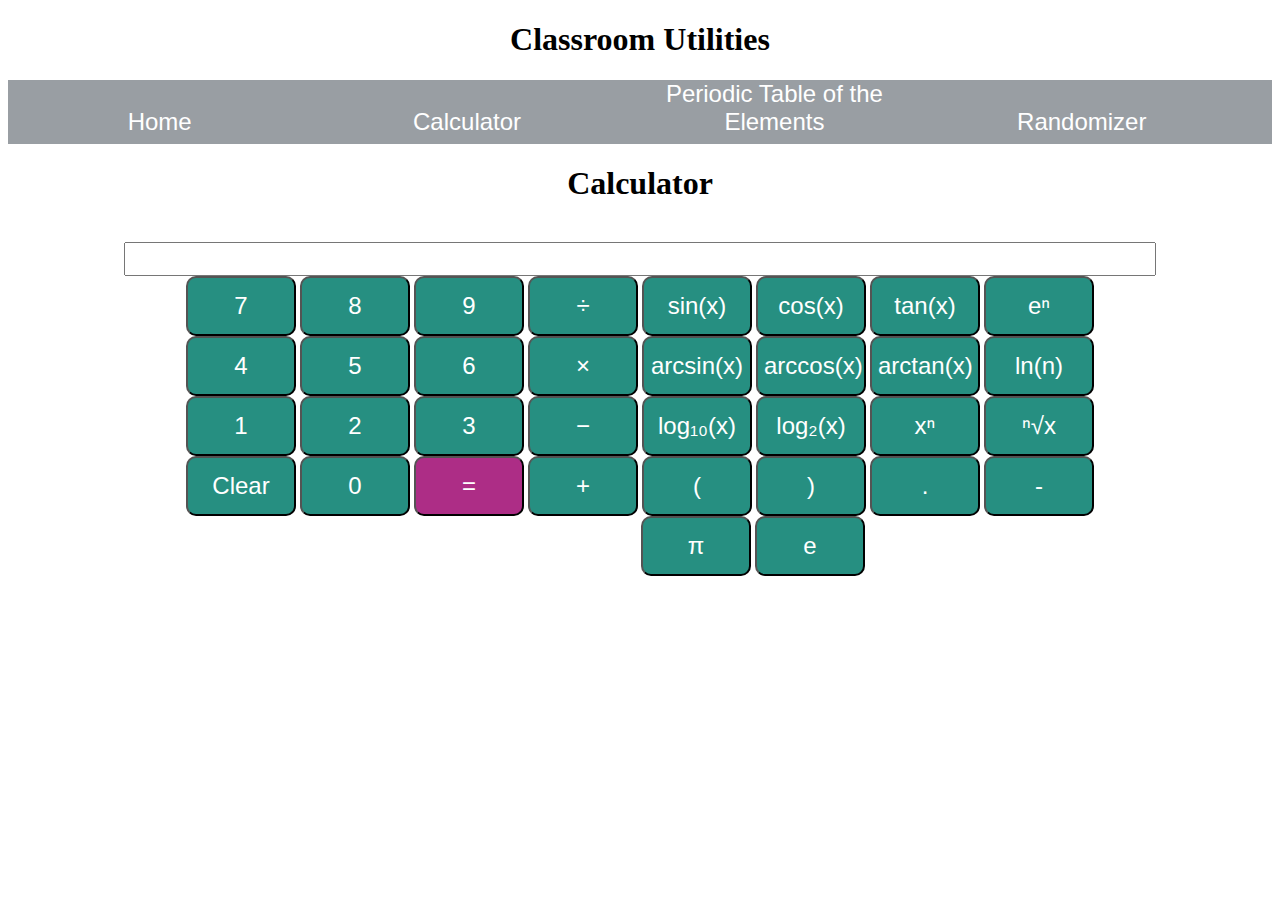
<file: cit190-term-project/calculator.html>
<!DOCTYPE html>
<html lang="en">
    <head>
        <meta charset="utf-8">
        <link rel="stylesheet" href="styles.css">
        <title>Calculator</title>
        <script src="jquery-3.2.0.min.js"></script>
    </head>
    <body>
        <h1 class="header">Classroom Utilities</h1>
        <nav>
            <span><a class="" href="index.html">Home</a></span>
            <span><a class="" href="calculator.html">Calculator</a></span>
            <span><a class="" href="periodic_table.html">Periodic Table of the Elements</a></span>
            <span><a class="" href="randomizer.html">Randomizer</a></span>
        </nav>
        <main>
            <h1 class="header">Calculator</h1>
            <div id="calculator">
                <br>
                <input id="calcBox" type="text" size="71" readonly>
                <br>

                <!-- calculator buttons -->
                <input type="button" class="calculatorButton" id="7" value="7"></input>
                <input type="button" class="calculatorButton" id="8" value="8"></input>
                <input type="button" class="calculatorButton" id="9" value="9"></input>
                <input type="button" class="calculatorButton" id="divide" value="&#247;"></input>
                <input type="button" class="calculatorButton" id="sin" value="sin(x)"></input>
                <input type="button" class="calculatorButton" id="cos" value="cos(x)"></input>
                <input type="button" class="calculatorButton" id="tan" value="tan(x)"></input>
                <input type="button" class="calculatorButton" id="e_n" value="e&#8319;"></input>
                <br>
                <input type="button" class="calculatorButton" id="4" value="4"></input>
                <input type="button" class="calculatorButton" id="5" value="5"></input>
                <input type="button" class="calculatorButton" id="6" value="6"></input>
                <input type="button" class="calculatorButton" id="multiply" value="&#215;"></input>
                <input type="button" class="calculatorButton" id="arcsin" value="arcsin(x)"></input>
                <input type="button" class="calculatorButton" id="arccos" value="arccos(x)"></input>
                <input type="button" class="calculatorButton" id="arctan" value="arctan(x)"></input>
                <input type="button" class="calculatorButton" id="ln_n" value="ln(n)"></input>
                <br>
                <input type="button" class="calculatorButton" id="1" value="1"></input>
                <input type="button" class="calculatorButton" id="2" value="2"></input>
                <input type="button" class="calculatorButton" id="3" value="3"></input>
                <input type="button" class="calculatorButton" id="subtract" value="&#8722;"></input>
                <input type="button" class="calculatorButton" id="log_10_x" value="log&#8321;&#8320;(x)"></input>
                <input type="button" class="calculatorButton" id="log_2_x" value="log&#8322;(x)"></input>
                <input type="button" class="calculatorButton" id="x_n" value="x&#8319;"></input>
                <input type="button" class="calculatorButton" id="nth_root_of_x" value="&#8319;&#8730;x"></input>
                <br>
                <input type="button" class="calculatorButton" id="clear" value="Clear"></input>
                <input type="button" class="calculatorButton" id="0" value="0"></input>
                <input type="button" class="calculatorButton" id="equals" value="&#61;"></input>
                <input type="button" class="calculatorButton" id="add" value="&#43;"></input>
                <input type="button" class="calculatorButton" id="leftParenthesis" value="("></input>
                <input type="button" class="calculatorButton" id="rightParenthesis" value=")"></input>
                <input type="button" class="calculatorButton" id="decimalPoint" value="."></input>
                <input type="button" class="calculatorButton" id="changeSign" value="&#x2d;"></input>
                <br>
                <input type="button" class="periodicCellHidden"></input>
                <input type="button" class="periodicCellHidden"></input>
                <input type="button" class="periodicCellHidden"></input>
                <input type="button" class="periodicCellHidden"></input>
                <input type="button" class="periodicCellHidden"></input>
                <input type="button" class="calculatorButton" id="pi" value="&#960;"></input>
                <input type="button" class="calculatorButton" id="e" value="e"></input>                            
                <!-- 
                potential keys to add:
                    %
                    x^2
                    x!
                -->
            </div>
        </main>
        <script src="calculator_script.js"></script>
    </body>
</html>
</file>
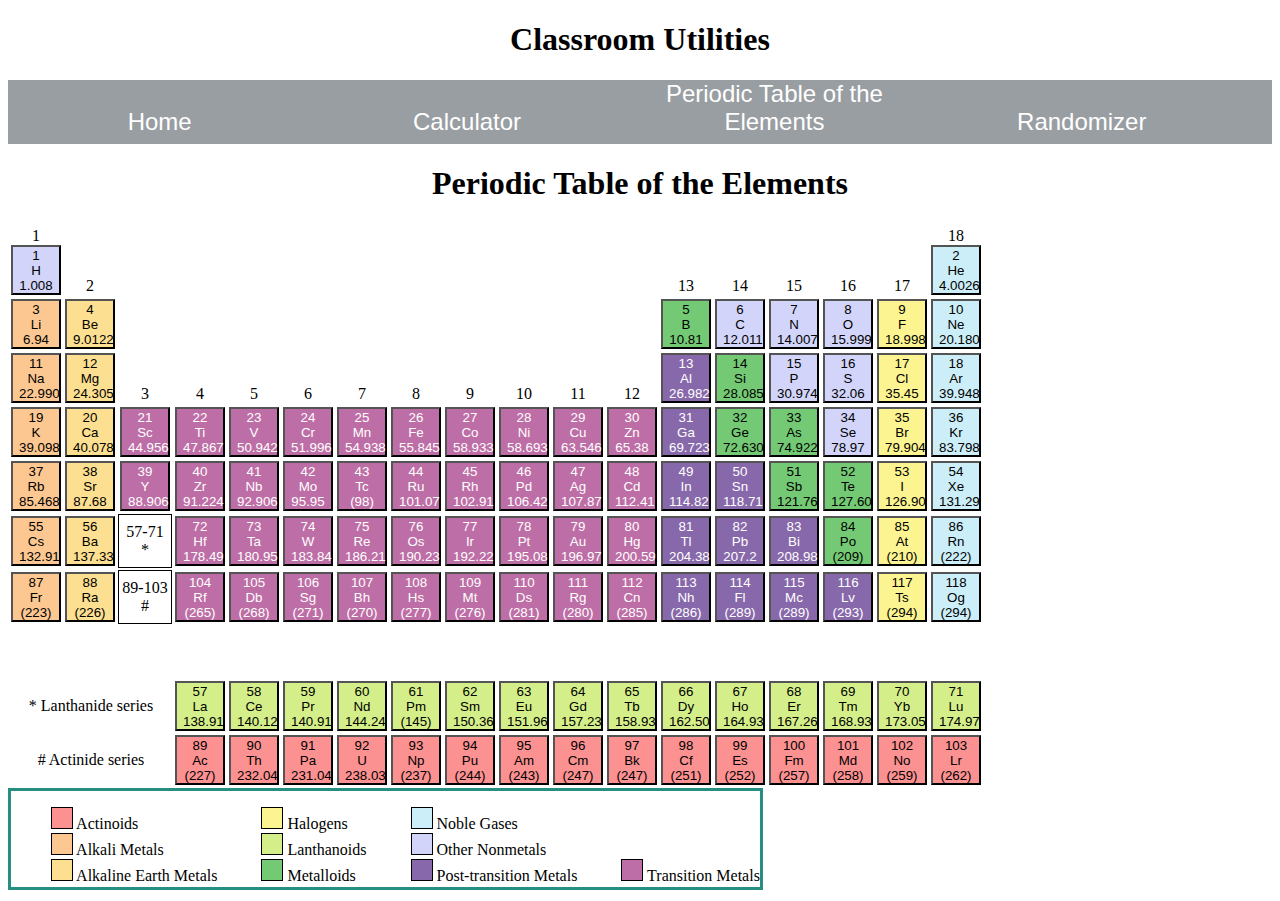
<file: cit190-term-project/periodic_table.html>
<!DOCTYPE html>
<html lang="en">
    <head>
        <meta charset="utf-8">
        <link rel="stylesheet" href="styles.css">
        <title>Periodic Table</title>
        <script src="jquery-3.2.0.min.js"></script>
    </head>
    <body>
    <!-- use this table for the display template: -->
    <!-- http://www.chem.qmul.ac.uk/iupac/AtWt/table.html -->

    <!-- periodic table -->
        <h1 class="header">Classroom Utilities</h1>
        <nav>
            <span><a class="" href="index.html">Home</a></span>
            <span><a class="" href="calculator.html">Calculator</a></span>
            <span><a class="" href="periodic_table.html">Periodic Table of the Elements</a></span>
            <span><a class="" href="randomizer.html">Randomizer</a></span>
        </nav>
        <main>
        <h1 class="header">Periodic Table of the Elements</h1>
        <div id="periodic">
            <table>
                <tr>
                    <td>1<button type="button" class="periodicButton, otherNonmetals" id="H">1 <br>H <br>1.008</button></td>
                    <td class="group_header">
                        <span class="hidden" id="hTooltip">
                            <strong>Hydrogen</strong><br>
                            Atomic Properties<br>
                            <br>
                            Atomic weight (Relative atomic mass): 1.00794 u (g/mol)<br>
                            Oxidation states: -1, +1<br>
                            Ionic charge: H<sup>+</sup>, H<sup>-</sup><br>
                            Electrons per shell: K1<br>
                            Electron configuration: 1s<sup>1</sup><br>
                            <br>
                            Thermodynamic Properties<br>
                            <br>
                            Boiling point, &#176;C: -252.87<br>
                            Melting point, &#176;C: -259.14<br>
                            Heat of fusion, kJ/mol: 0.558<br>
                            Specific heat, J/kg&#183;K: 14300<br>
                            Heat of vaporization, kJ/mol: 0.452<br>
                            <br>
                            Other Properties<br>
                            <br>
                            Density, kg/m<sup>3</sup>: 0.0112<br>
                            Electronegativity: 2.2<br>
                            Valence: 1
                        </span>
                        <br>2
                    </td>
                    <td class="periodicCellHidden"></td>
                    <td class="periodicCellHidden"></td>
                    <td class="periodicCellHidden"></td>
                    <td class="periodicCellHidden"></td>
                    <td class="periodicCellHidden"></td>
                    <td class="periodicCellHidden"></td>
                    <td class="periodicCellHidden"></td>
                    <td class="periodicCellHidden"></td>
                    <td class="periodicCellHidden"></td>
                    <td class="periodicCellHidden"></td>
                    <td class="group_header">13</td>
                    <td class="group_header">14</td>
                    <td class="group_header">15</td>
                    <td class="group_header">16</td>
                    <td class="group_header">17</td>
                    <td>18<button type="button" class="periodicButton, nobleGases" id="He">2 <br>He <br>4.0026</button></td>
                    <td>
                        <span class="hidden" id="heTooltip">
                            <strong>Helium</strong><br>
                            Atomic Properties<br>
                            <br>
                            Atomic weight (Relative atomic mass): 4.002602 u (g/mol)<br>
                            Oxidation states: 0<br>
                            Electrons per shell: K2<br>
                            Electron configuration: 1s<sup>2</sup><br>
                            <br>
                            Thermodynamic Properties<br>
                            <br>
                            Boiling point, &#176;C: -268.93<br>
                            Heat of fusion, kJ/mol: 0.02<br>
                            Specific heat, J/kg&#183;K: 5193.1<br>
                            Heat of vaporization, kJ/mol: 0.083<br>
                            <br>
                            Other Properties<br>
                            <br>
                            Density, kg/m<sup>3</sup>: 0.1785<br>
                            Valence: 0 
                        </span>
                    </td>
                </tr>
                <tr>
                    <td><button type="button" class="periodicButton, alkali" id="Li">3 <br>Li <br>6.94</button>
                        </td>
                    <td>
                        <span class="hidden" id="liTooltip">
                            <strong>Lithium</strong><br>
                            Atomic Properties<br>
                            <br>
                            Atomic weight (Relative atomic mass): 6.941 u (g/mol)<br>
                            Oxidation states: -1, +1<br>
                            Ionic charge: Li<sup>+</sup><br>
                            Electrons per shell: K2 L1<br>
                            Electron configuration: 1s<sup>2</sup> 2s<sup>1</sup><br>
                            <br>
                            Thermodynamic Properties<br>
                            <br>
                            Boiling point, &#176;C: 1342<br>
                            Melting point, &#176;C: 180.54<br>
                            Heat of fusion, kJ/mol: 3<br>
                            Specific heat, J/kg&#183;K: 3570<br>
                            Heat of vaporization, kJ/mol: 147<br>
                            <br>
                            Other Properties<br>
                            <br>
                            Density, kg/m<sup>3</sup>: 535<br>
                            Electronegativity: 0.98<br>
                            Valence: 1
                        </span>
                        <button type="button" class="periodicButton, alkalineEarth" id="Be">4 <br>Be <br>9.0122</button>
                    </td>
                    <td>
                        <span class="hidden" id="beTooltip">
                            <strong>Beryllium</strong><br>
                            Atomic Properties<br>
                            <br>
                            Atomic weight (Relative atomic mass): 9.012182 u (g/mol)<br>
                            Oxidation states: +2<br>
                            Ionic charge: Be<sup>+2</sup><br>
                            Electrons per shell: K2 L2<br>
                            Electron configuration: 1s<sup>2</sup> 2s<sup>2</sup><br>
                            <br>
                            Thermodynamic Properties<br>
                            <br>
                            Boiling point, &#176;C: 2470<br>
                            Melting point, &#176;C: 1287<br>
                            Heat of fusion, kJ/mol: 7.95<br>
                            Specific heat, J/kg&#183;K: 1820<br>
                            Heat of vaporization, kJ/mol: 297<br>
                            <br>
                            Other Properties<br>
                            <br>
                            Density, kg/m<sup>3</sup>: 1848<br>
                            Electronegativity: 1.57<br>
                            Valence: 2                         
                        </span>
                    </td>
                    <td class="periodicCellHidden"></td>
                    <td class="periodicCellHidden"></td>
                    <td class="periodicCellHidden"></td>
                    <td class="periodicCellHidden"></td>
                    <td class="periodicCellHidden"></td>
                    <td class="periodicCellHidden"></td>
                    <td class="periodicCellHidden"></td>
                    <td class="periodicCellHidden"></td>
                    <td class="periodicCellHidden"></td>
                    <td><button type="button" class="periodicButton, metalloids" id="B">5 <br>B <br>10.81</button></td>
                    <td>
                        <span class="hidden" id="bTooltip">
                            <strong>Boron</strong><br>
                            Atomic Properties<br>
                            <br>
                            Atomic weight (Relative atomic mass): 10.811 u (g/mol)<br>
                            Oxidation states: +3<br>
                            Electrons per shell: K2 L3<br>
                            Electron configuration: 1s<sup>1</sup> 2s<sup>2</sup> 2p<sup>1</sup><br>
                            <br>
                            Thermodynamic Properties<br>
                            <br>
                            Boiling point, &#176;C: 4000<br>
                            Melting point, &#176;C: 2075<br>
                            Heat of fusion, kJ/mol: 50<br>
                            Specific heat, J/kg&#183;K: 1030<br>
                            Heat of vaporization, kJ/mol: 507<br>
                            <br>
                            Other Properties<br>
                            <br>
                            Density, kg/m<sup>3</sup>: 2460<br>
                            Electronegativity: 2.04<br>
                            Valence: 3
                        </span>
                        <button type="button" class="periodicButton, otherNonmetals" id="C">6 <br>C <br>12.011</button>
                    </td>
                    <td>
                        <span class="hidden" id="cTooltip">
                            <strong>Carbon</strong><br>
                            Atomic Properties<br>
                            <br>
                            Atomic weight (Relative atomic mass): 12.0107 u (g/mol)<br>
                            Oxidation states: -4, +2, +4<br>
                            Electrons per shell: K2 L4<br>
                            Electron configuration: 1s<sup>2</sup> 2s<sup>2</sup> 2p<sup>2</sup><br>
                            <br>
                            Thermodynamic Properties<br>
                            <br>
                            Boiling point, &#176;C: 4027<br>
                            Melting point, &#176;C: 3550<br>
                            Heat of fusion, kJ/mol: 105<br>
                            Specific heat, J/kg&#183;K: 710<br>
                            Heat of vaporization, kJ/mol: 715<br>
                            <br>
                            Other Properties<br>
                            <br>
                            Density, kg/m<sup>3</sup>: 2260<br>
                            Electronegativity: 2.55<br>
                            Valence: 4
                        </span>
                        <button type="button" class="periodicButton, otherNonmetals" id="N">7 <br>N <br>14.007</button>
                    </td>
                    <td>
                        <span class="hidden" id="nTooltip">
                            <strong>Nitrogen</strong><br>
                            Atomic Properties<br>
                            <br>
                            Atomic weight (Relative atomic mass): 14.0067 u (g/mol)<br>
                            Oxidation states: -3, -2, -1, +1, +2, +3, +4, +5<br>
                            Ionic charge: N<sup>-3</sup><br>
                            Electrons per shell: K2 L5<br>
                            Electron configuration: 1s<sup>2</sup> 2s<sup>2</sup> 2p<sup>3</sup><br>
                            <br>
                            Thermodynamic Properties<br>
                            <br>
                            Boiling point, &#176;C: -195.79<br>
                            Melting point, &#176;C: -210.1<br>
                            Heat of fusion, kJ/mol: 0.36<br>
                            Specific heat, J/kg&#183;K: 1040<br>
                            Heat of vaporization, kJ/mol: 2.79<br>
                            <br>
                            Other Properties<br>
                            <br>
                            Density, kg/m<sup>3</sup>: 1.251<br>
                            Electronegativity: 3.04<br>
                            Valence: 3
                        </span>
                        <button type="button" class="periodicButton, otherNonmetals" id="O">8 <br>O <br>15.999</button>
                    </td>
                    <td>
                        <span class="hidden" id="oTooltip">
                            <strong>Oxygen</strong><br>
                            Atomic Properties<br>
                            <br>
                            Atomic weight (Relative atomic mass): 15.9994 u (g/mol)<br>
                            Oxidation states: -2, -1, <br>
                            Ionic charge: O<sup>-2</sup><br>
                            Electrons per shell: K2 L6<br>
                            Electron configuration: 1s<sup>2</sup> 2s<sup>2</sup> 2p<sup>4</sup><br>
                            <br>
                            Thermodynamic Properties<br>
                            <br>
                            Boiling point, &#176;C: -182.9<br>
                            Melting point, &#176;C: -218.3<br>
                            Heat of fusion, kJ/mol: 0.222<br>
                            Specific heat, J/kg&#183;K: 919<br>
                            Heat of vaporization, kJ/mol: 3.41<br>
                            <br>
                            Other Properties<br>
                            <br>
                            Density, kg/m<sup>3</sup>: 1.429<br>
                            Electronegativity: 3.44<br>
                            Valence: 2
                        </span>
                        <button type="button" class="periodicButton, halogen" id="F">9 <br>F <br>18.998</button>
                    </td>
                    <td>
                        <span class="hidden" id="fTooltip">
                            <strong>Fluorine</strong><br>
                            Atomic Properties<br>
                            <br>
                            Atomic weight (Relative atomic mass): 18.9984 u (g/mol)<br>
                            Oxidation states: -1<br>
                            Ionic charge: F<sup>-</sup><br>
                            Electrons per shell: K2 L7<br>
                            Electron configuration: 1s<sup>2</sup> 2s<sup>2</sup> 2p<sup>5</sup><br>
                            <br>
                            Thermodynamic Properties<br>
                            <br>
                            Boiling point, &#176;C: -188.12<br>
                            Melting point, &#176;C: -219.6<br>
                            Heat of fusion, kJ/mol: 0.26<br>
                            Specific heat, J/kg&#183;K: 824<br>
                            Heat of vaporization, kJ/mol: 3.27<br>
                            <br>
                            Other Properties<br>
                            <br>
                            Density, kg/m<sup>3</sup>: 1.696<br>
                            Electronegativity: 3.98<br>
                            Valence: 1
                        </span>
                        <button type="button" class="periodicButton, nobleGases" id="Ne">10 <br>Ne <br>20.180</button>
                    </td>
                    <td>
                        <span class="hidden" id="neTooltip">
                            <strong>Neon</strong><br>
                            Atomic Properties<br>
                            <br>
                            Atomic weight (Relative atomic mass): 20.1797 u (g/mol)<br>
                            Oxidation states: 0<br>
                            Electrons per shell: K2 L8<br>
                            Electron configuration: 1s<sup>2</sup> 2s<sup>2</sup> 2p<sup>6</sup><br>
                            <br>
                            <br>
                            Thermodynamic Properties<br>
                            <br>
                            Boiling point, &#176;C: -246.08<br>
                            Melting point, &#176;C: -248.59<br>
                            Heat of fusion, kJ/mol: 0.34<br>
                            Specific heat, J/kg&#183;K: 1030<br>
                            Heat of vaporization, kJ/mol: 1.75<br>
                            <br>
                            Other Properties<br>
                            <br>
                            Density, kg/m<sup>3</sup>: 0.9<br>
                            Valence: 0 
                        </span>
                    </td>
                </tr>
                <tr>
                    <td><button type="button" class="periodicButton, alkali" id="Na">11 <br>Na <br>22.990</button></td>
                    <td>
                        <span class="hidden" id="naTooltip">
                            <strong>Sodium</strong><br>
                            Atomic Properties<br>
                            <br>
                            Atomic weight (Relative atomic mass): 22.9898 u (g/mol)<br>
                            Oxidation states: +1<br>
                            Ionic charge: Na<sup>+</sup><br>
                            Electrons per shell: K2 L8 M1<br>
                            Electron configuration: 1s<sup>2</sup> 2s<sup>2</sup> 2p<sup>6</sup> 3s<sup>1</sup><br>
                            <br>
                            <br>
                            Thermodynamic Properties<br>
                            <br>
                            Boiling point, &#176;C: 883<br>
                            Melting point, &#176;C: 97.72<br>
                            Heat of fusion, kJ/mol: 2.6<br>
                            Specific heat, J/kg&#183;K: 1230<br>
                            Heat of vaporization, kJ/mol: 97.7<br>
                            <br>
                            Other Properties<br>
                            <br>
                            Density, kg/m<sup>3</sup>: 968<br>
                            Electronegativity: 0.93<br>
                            Valence: 1
                        </span>
                        <button type="button" class="periodicButton, alkalineEarth" id="Mg">12 <br>Mg <br>24.305</button>
                    </td>
                    <td class="group_header">
                        <span class="hidden" id="mgTooltip">
                            <strong>Magnesium</strong><br>
                            Atomic Properties<br>
                            <br>
                            Atomic weight (Relative atomic mass): 24.3050 u (g/mol)<br>
                            Oxidation states: +2<br>
                            Ionic charge: Mg<sup>+2</sup><br>
                            Electrons per shell: K2 L8 M2<br>
                            Electron configuration: 1s<sup>2</sup> 2s<sup>2</sup> 2p<sup>6</sup> 3s<sup>2</sup><br>
                            <br>
                            <br>
                            Thermodynamic Properties<br>
                            <br>
                            Boiling point, &#176;C: 1090<br>
                            Melting point, &#176;C: 650<br>
                            Heat of fusion, kJ/mol: 8.7<br>
                            Specific heat, J/kg&#183;K: 1020<br>
                            Heat of vaporization, kJ/mol: 128<br>
                            <br>
                            Other Properties<br>
                            <br>
                            Density, kg/m<sup>3</sup>: 1738<br>
                            Electronegativity: 1.31<br>
                            Valence: 2
                        </span>
                        <br>3
                    </td>
                    <td class="group_header">4</td>
                    <td class="group_header">5</td>
                    <td class="group_header">6</td>
                    <td class="group_header">7</td>
                    <td class="group_header">8</td>
                    <td class="group_header">9</td>
                    <td class="group_header">10</td>
                    <td class="group_header">11</td>
                    <td class="group_header">12</td>
                    <td><button type="button" class="periodicButton, postTransition" id="Al">13 <br>Al <br>26.982</button></td>
                    <td>
                        <span class="hidden" id="alTooltip">
                            <strong>Aluminium</strong><br>
                            Atomic Properties<br>
                            <br>
                            Atomic weight (Relative atomic mass): 26.9815 u (g/mol)<br>
                            Oxidation states: +3<br>
                            Ionic charge: Al<sup>+3</sup><br>
                            Electrons per shell: K2 L8 M3<br>
                            Electron configuration: 1s<sup>2</sup> 2s<sup>2</sup> 2p<sup>6</sup> 3s<sup>2</sup> 3p<sup>1</sup><br>
                            <br>
                            <br>
                            Thermodynamic Properties<br>
                            <br>
                            Boiling point, &#176;C: 2519<br>
                            Melting point, &#176;C: 660.32<br>
                            Heat of fusion, kJ/mol: 10.7<br>
                            Specific heat, J/kg&#183;K: 904<br>
                            Heat of vaporization, kJ/mol: 293<br>
                            <br>
                            Other Properties<br>
                            <br>
                            Density, kg/m<sup>3</sup>: 2700<br>
                            Electronegativity: 1.61<br>
                            Valence: 3
                        </span>
                        <button type="button" class="periodicButton, metalloids" id="Si">14 <br>Si <br>28.085</button>
                    </td>
                    <td>
                        <span class="hidden" id="siTooltip">
                            <strong>Silicon</strong><br>
                            Atomic Properties<br>
                            <br>
                            Atomic weight (Relative atomic mass): 28.0855 u (g/mol)<br>
                            Oxidation states: -4, +2, +4<br>
                            Ionic charge: <br>
                            Electrons per shell: K2 L8 M4<br>
                            Electron configuration: 1s<sup>2</sup> 2s<sup>2</sup> 2p<sup>6</sup> 3s<sup>2</sup> 3p<sup>2</sup><br>
                            <br>
                            <br>
                            Thermodynamic Properties<br>
                            <br>
                            Boiling point, &#176;C: 2900<br>
                            Melting point, &#176;C: 1414<br>
                            Heat of fusion, kJ/mol: 50.2<br>
                            Specific heat, J/kg&#183;K: 710<br>
                            Heat of vaporization, kJ/mol: 359<br>
                            <br>
                            Other Properties<br>
                            <br>
                            Density, kg/m<sup>3</sup>: 2330<br>
                            Electronegativity: 1.9<br>
                            Valence: 4
                        </span>
                        <button type="button" class="periodicButton, otherNonmetals" id="P">15 <br>P <br>30.974</button>
                    </td>
                    <td>
                        <span class="hidden" id="pTooltip">
                            <strong>Phosphorus</strong><br>
                            Atomic Properties<br>
                            <br>
                            Atomic weight (Relative atomic mass): 30.9738 u (g/mol)<br>
                            Oxidation states: -3, +3, +4, +5<br>
                            Ionic charge: P<sup>-3</sup><br>
                            Electrons per shell: K2 L8 M5<br>
                            Electron configuration: 1s<sup>2</sup> 2s<sup>2</sup> 2p<sup>6</sup> 3s<sup>2</sup> 3p<sup>3</sup><br>
                            <br>
                            <br>
                            Thermodynamic Properties<br>
                            <br>
                            Boiling point, &#176;C: 280.5<br>
                            Melting point, &#176;C: 44.2<br>
                            Heat of fusion, kJ/mol: 0.64<br>
                            Specific heat, J/kg&#183;K: 769.7<br>
                            Heat of vaporization, kJ/mol: 12.4<br>
                            <br>
                            Other Properties<br>
                            <br>
                            Density, kg/m<sup>3</sup>: 1823<br>
                            Electronegativity: 2.19<br>
                            Valence: 5
                        </span>    
                        <button type="button" class="periodicButton, otherNonmetals" id="S">16 <br>S <br>32.06</button>
                    </td>
                    <td>
                        <span class="hidden" id="sTooltip">
                            <strong>Sulfur</strong><br>
                            Atomic Properties<br>
                            <br>
                            Atomic weight (Relative atomic mass): 32.065 u (g/mol)<br>
                            Oxidation states: -2, +2, +4, +6<br>
                            Ionic charge: S<sup>-2</sup><br>
                            Electrons per shell: K2 L8 M6<br>
                            Electron configuration: 1s<sup>2</sup> 2s<sup>2</sup> 2p<sup>6</sup> 3s<sup>2</sup> 3p<sup>4</sup><br>
                            <br>
                            <br>
                            Thermodynamic Properties<br>
                            <br>
                            Boiling point, &#176;C: 444.72<br>
                            Melting point, &#176;C: 115.21<br>
                            Heat of fusion, kJ/mol: 1.73<br>
                            Specific heat, J/kg&#183;K: 705<br>
                            Heat of vaporization, kJ/mol: 9.8<br>
                            <br>
                            Other Properties<br>
                            <br>
                            Density, kg/m<sup>3</sup>: 1960<br>
                            Electronegativity: 2.58<br>
                            Valence: 6
                        </span>    
                        <button type="button" class="periodicButton, halogen" id="Cl">17 <br>Cl <br>35.45</button>
                    </td>
                    <td>
                        <span class="hidden" id="clTooltip">
                            <strong>Chlorine</strong><br>
                            Atomic Properties<br>
                            <br>
                            Atomic weight (Relative atomic mass): 35.453 u (g/mol)<br>
                            Oxidation states: -1, +1, +3, +5, +7<br>
                            Ionic charge: Cl<sup>-</sup><br>
                            Electrons per shell: K2 L8 M7<br>
                            Electron configuration: 1s<sup>2</sup> 2s<sup>2</sup> 2p<sup>6</sup> 3s<sup>2</sup> 3p<sup>5</sup><br>
                            <br>
                            <br>
                            Thermodynamic Properties<br>
                            <br>
                            Boiling point, &#176;C: -34.04<br>
                            Melting point, &#176;C: -101.5<br>
                            Heat of fusion, kJ/mol: 3.2<br>
                            Specific heat, J/kg&#183;K: 478.2<br>
                            Heat of vaporization, kJ/mol: 10.2<br>
                            <br>
                            Other Properties<br>
                            <br>
                            Density, kg/m<sup>3</sup>: 3.214<br>
                            Electronegativity: 3.16<br>
                            Valence: 1
                        </span>
                        <button type="button" class="periodicButton, nobleGases" id="Ar">18 <br>Ar <br>39.948</button>   
                    </td>
                    <td>
                        <span class="hidden" id="arTooltip">
                            <strong>Argon</strong><br>
                            Atomic Properties<br>
                            <br>
                            Atomic weight (Relative atomic mass): 39.948 u (g/mol)<br>
                            Oxidation states: 0<br>
                            Electrons per shell: K2 L8 M8<br>
                            Electron configuration: 1s<sup>2</sup> 2s<sup>2</sup> 2p<sup>6</sup> 3s<sup>2</sup> 3p<sup>6</sup><br>
                            <br>
                            <br>
                            Thermodynamic Properties<br>
                            <br>
                            Boiling point, &#176;C: -185.8<br>
                            Melting point, &#176;C: -189.3<br>
                            Heat of fusion, kJ/mol: 1.18<br>
                            Specific heat, J/kg&#183;K: 520.33<br>
                            Heat of vaporization, kJ/mol: 6.5<br>
                            <br>
                            Other Properties<br>
                            <br>
                            Density, kg/m<sup>3</sup>: 1.784<br>
                            Valence: 0
                        </span>
                    </td>
                </tr>
                <tr>
                    <td>
                        <button type="button" class="periodicButton, alkali" id="K">19 <br>K <br>39.098</button>
                    </td>
                    <td>
                        <span class="hidden" id="kTooltip">
                            <strong>Potassium</strong><br>
                            Atomic Properties<br>
                            <br>
                            Atomic weight (Relative atomic mass): 39.0983 u (g/mol)<br>
                            Oxidation states: +1<br>
                            Ionic charge: K<sup>+</sup><br>
                            Electrons per shell: K2 L8 M8 N1<br>
                            Electron configuration: 1s<sup>2</sup> 2s<sup>2</sup> 2p<sup>6</sup> 3s<sup>2</sup> 3p<sup>6</sup> 4s<sup>1</sup><br>
                            <br>
                            <br>
                            Thermodynamic Properties<br>
                            <br>
                            Boiling point, &#176;C: 759<br>
                            Melting point, &#176;C: 63.38<br>
                            Heat of fusion, kJ/mol: 2.33<br>
                            Specific heat, J/kg&#183;K: 757<br>
                            Heat of vaporization, kJ/mol: 76.9<br>
                            <br>
                            Other Properties<br>
                            <br>
                            Density, kg/m<sup>3</sup>: 856<br>
                            Electronegativity: 0.82<br>
                            Valence: 1
                        </span>
                        <button type="button" class="periodicButton, alkalineEarth" id="Ca">20 <br>Ca <br>40.078</button>
                    </td>
                    <td>
                        <span class="hidden" id="caTooltip">
                            <strong>Calcium</strong><br>
                            Atomic Properties<br>
                            <br>
                            Atomic weight (Relative atomic mass): 40.078 u (g/mol)<br>
                            Oxidation states: +2<br>
                            Ionic charge: Ca<sup>+2</sup><br>
                            Electrons per shell: K2 L8 M8 N2<br>
                            Electron configuration: 1s<sup>2</sup> 2s<sup>2</sup> 2p<sup>6</sup> 3s<sup>2</sup> 3p<sup>6</sup> 4s<sup>2</sup><br>
                            <br>
                            <br>
                            Thermodynamic Properties<br>
                            <br>
                            Boiling point, &#176;C: 1484<br>
                            Melting point, &#176;C: 842<br>
                            Heat of fusion, kJ/mol: 8.54<br>
                            Specific heat, J/kg&#183;K: 631<br>
                            Heat of vaporization, kJ/mol: 155<br>
                            <br>
                            Other Properties<br>
                            <br>
                            Density, kg/m<sup>3</sup>: 1550<br>
                            Electronegativity: 1<br>
                            Valence: 2
                        </span>
                        <button type="button" class="periodicButton, transition" id="Sc">21 <br>Sc <br>44.956</button>
                    </td>
                    <td>
                        <span class="hidden" id="scTooltip">
                            <strong>Scandium</strong><br>
                            Atomic Properties<br>
                            <br>
                            Atomic weight (Relative atomic mass): 44.9559 u (g/mol)<br>
                            Oxidation states: +3<br>
                            Ionic charge: SC<sup>+3</sup><br>
                            Electrons per shell: K2 L8 M9 N2<br>
                            Electron configuration: 1s<sup>2</sup> 2s<sup>2</sup> 2p<sup>6</sup> 3s<sup>2</sup> 3p<sup>6</sup> 4s<sup>2</sup> 3d<sup>1</sup><br>
                            <br>
                            <br>
                            Thermodynamic Properties<br>
                            <br>
                            Boiling point, &#176;C: 2830<br>
                            Melting point, &#176;C: 1541<br>
                            Heat of fusion, kJ/mol: 16<br>
                            Specific heat, J/kg&#183;K: 567<br>
                            Heat of vaporization, kJ/mol: 318<br>
                            <br>
                            Other Properties<br>
                            <br>
                            Density, kg/m<sup>3</sup>: 2985<br>
                            Electronegativity: 1.36<br>
                            Valence: 3
                        </span>
                        <button type="button" class="periodicButton, transition" id="Ti">22 <br>Ti <br>47.867</button>
                    </td>
                    <td>
                        <span class="hidden" id="tiTooltip">
                            <strong>Titanium</strong><br>
                            Atomic Properties<br>
                            <br>
                            Atomic weight (Relative atomic mass): 47.867 u (g/mol)<br>
                            Oxidation states: +2, +3, +4<br>
                            Ionic charge: Ti<sup>+3</sup>, Ti<sup>+4</sup><br>
                            Electrons per shell: K2 L8 M10 N2<br>
                            Electron configuration: 1s<sup>2</sup> 2s<sup>2</sup> 2p<sup>6</sup> 3s<sup>2</sup> 3p<sup>6</sup> 4s<sup>2</sup> 3d<sup>2</sup><br>
                            <br>
                            <br>
                            Thermodynamic Properties<br>
                            <br>
                            Boiling point, &#176;C: 3287<br>
                            Melting point, &#176;C: 1668<br>
                            Heat of fusion, kJ/mol: 18.7<br>
                            Specific heat, J/kg&#183;K: 520<br>
                            Heat of vaporization, kJ/mol: 425<br>
                            <br>
                            Other Properties<br>
                            <br>
                            Density, kg/m<sup>3</sup>: 4507<br>
                            Electronegativity: 1.54<br>
                            Valence: 4
                        </span>
                        <button type="button" class="periodicButton, transition" id="V">23 <br>V <br>50.942</button>
                    </td>
                    <td>
                        <span class="hidden" id="vTooltip">
                            <strong>Vanadium</strong><br>
                            Atomic Properties<br>
                            <br>
                            Atomic weight (Relative atomic mass): 50.9415 u (g/mol)<br>
                            Oxidation states: +2, +3, +4, +5<br>
                            Ionic charge: V<sup>+3</sup>, V<sup>+5</sup><br>
                            Electrons per shell: K2 L8 M11 N2<br>
                            Electron configuration: 1s<sup>2</sup> 2s<sup>2</sup> 2p<sup>6</sup> 3s<sup>2</sup> 3p<sup>6</sup> 4s<sup>2</sup> 3d<sup>3</sup><br>
                            <br>
                            <br>
                            Thermodynamic Properties<br>
                            <br>
                            Boiling point, &#176;C: 3407<br>
                            Melting point, &#176;C: 1910<br>
                            Heat of fusion, kJ/mol: 22.8<br>
                            Specific heat, J/kg&#183;K: 489<br>
                            Heat of vaporization, kJ/mol: 453<br>
                            <br>
                            Other Properties<br>
                            <br>
                            Density, kg/m<sup>3</sup>: 6110<br>
                            Electronegativity: 1.63<br>
                            Valence: 5
                        </span>    
                        <button type="button" class="periodicButton, transition" id="Cr">24 <br>Cr <br>51.996</button>
                    </td>
                    <td>
                        <span class="hidden" id="crTooltip">
                            <strong>Chromium</strong><br>
                            Atomic Properties<br>
                            <br>
                            Atomic weight (Relative atomic mass): 51.9961 u (g/mol)<br>
                            Oxidation states: -2, +2, +3, +4, +6<br>
                            Ionic charge: Cr<sup>+2</sup>, Cr<sup>+3</sup><br>
                            Electrons per shell: K2 L8 M13 N1<br>
                            Electron configuration: 1s<sup>2</sup> 2s<sup>2</sup> 2p<sup>6</sup> 3s<sup>2</sup> 3p<sup>6</sup> 4s<sup>1</sup> 3d<sup>5</sup><br>
                            <br>
                            <br>
                            Thermodynamic Properties<br>
                            <br>
                            Boiling point, &#176;C: 2671<br>
                            Melting point, &#176;C: 1907<br>
                            Heat of fusion, kJ/mol: 20.5<br>
                            Specific heat, J/kg&#183;K: 448<br>
                            Heat of vaporization, kJ/mol: 339<br>
                            <br>
                            Other Properties<br>
                            <br>
                            Density, kg/m<sup>3</sup>: 7140<br>
                            Electronegativity: 1.66<br>
                            Valence: 6
                        </span>    
                        <button type="button" class="periodicButton, transition" id="Mn">25 <br>Mn <br>54.938</button>
                    </td>
                    <td>
                        <span class="hidden" id="mnTooltip">
                            <strong>Manganese</strong><br>
                            Atomic Properties<br>
                            <br>
                            Atomic weight (Relative atomic mass): 54.9380 u (g/mol)<br>
                            Oxidation states: -1, +2, +3, +4, +5, +6, +7<br>
                            Ionic charge: Mn<sup>+2</sup>, Mn<sup>+4</sup><br>
                            Electrons per shell: K2 L8 M13 N2<br>
                            Electron configuration: 1s<sup>2</sup> 2s<sup>2</sup> 2p<sup>6</sup> 3s<sup>2</sup> 3p<sup>6</sup> 4s<sup>2</sup> 3d<sup>5</sup><br>
                            <br>
                            <br>
                            Thermodynamic Properties<br>
                            <br>
                            Boiling point, &#176;C: 2061<br>
                            Melting point, &#176;C: 1246<br>
                            Heat of fusion, kJ/mol: 13.2<br>
                            Specific heat, J/kg&#183;K: 479<br>
                            Heat of vaporization, kJ/mol: 220<br>
                            <br>
                            Other Properties<br>
                            <br>
                            Density, kg/m<sup>3</sup>: 7470<br>
                            Electronegativity: 1.55<br>
                            Valence: 4
                        </span>    
                        <button type="button" class="periodicButton, transition" id="Fe">26 <br>Fe <br>55.845</button>
                    </td>
                    <td>
                        <span class="hidden" id="feTooltip">
                            <strong>Iron</strong><br>
                            Atomic Properties<br>
                            <br>
                            Atomic weight (Relative atomic mass): 55.845 u (g/mol)<br>
                            Oxidation states: -2, +2, +3<br>
                            Ionic charge: Fe<sup>-2</sup>, Fe<sup>+2</sup>, Fe<sup>+3</sup><br>
                            Electrons per shell: K2 L8 M14 N2<br>
                            Electron configuration: 1s<sup>2</sup> 2s<sup>2</sup> 2p<sup>6</sup> 3s<sup>2</sup> 3p<sup>6</sup> 4s<sup>2</sup> 3d<sup>6</sup><br>
                            <br>
                            <br>
                            Thermodynamic Properties<br>
                            <br>
                            Boiling point, &#176;C: 2861<br>
                            Melting point, &#176;C: 1538<br>
                            Heat of fusion, kJ/mol: 13.8<br>
                            Specific heat, J/kg&#183;K: 449<br>
                            Heat of vaporization, kJ/mol: 347<br>
                            <br>
                            Other Properties<br>
                            <br>
                            Density, kg/m<sup>3</sup>: 7874<br>
                            Electronegativity: 1.83<br>
                            Valence: 3
                        </span>    
                        <button type="button" class="periodicButton, transition" id="Co">27 <br>Co <br>58.933</button>
                    </td>
                    <td>
                        <span class="hidden" id="coTooltip">
                            <strong>Cobalt</strong><br>
                            Atomic Properties<br>
                            <br>
                            Atomic weight (Relative atomic mass): 58.9332 u (g/mol)<br>
                            Oxidation states: -1, +2, +3<br>
                            Ionic charge: Co<sup>+2</sup>, Co<sup>+3</sup><br>
                            Electrons per shell: K2 L8 M15 N2<br>
                            Electron configuration: 1s<sup>2</sup> 2s<sup>2</sup> 2p<sup>6</sup> 3s<sup>2</sup> 3p<sup>6</sup> 4s<sup>2</sup> 3d<sup>7</sup><br>
                            <br>
                            <br>
                            Thermodynamic Properties<br>
                            <br>
                            Boiling point, &#176;C: 2927<br>
                            Melting point, &#176;C: 1495<br>
                            Heat of fusion, kJ/mol: 16.2<br>
                            Specific heat, J/kg&#183;K: 421<br>
                            Heat of vaporization, kJ/mol: 375<br>
                            <br>
                            Other Properties<br>
                            <br>
                            Density, kg/m<sup>3</sup>: 8900<br>
                            Electronegativity: 1.88<br>
                            Valence: 4
                        </span>
                        <button type="button" class="periodicButton, transition" id="Ni">28 <br>Ni <br>58.693</button>
                    </td>
                    <td>
                        <span class="hidden" id="niTooltip">
                            <strong>Nickel</strong><br>
                            Atomic Properties<br>
                            <br>
                            Atomic weight (Relative atomic mass): 58.6934 u (g/mol)<br>
                            Oxidation states: -1, +2, +3<br>
                            Ionic charge: Ni<sup>+2</sup>, Ni<sup>+3</sup><br>
                            Electrons per shell: K2 L8 M16 N2<br>
                            Electron configuration: 1s<sup>2</sup> 2s<sup>2</sup> 2p<sup>6</sup> 3s<sup>2</sup> 3p<sup>6</sup> 4s<sup>2</sup> 3d<sup>8</sup><br>
                            <br>
                            <br>
                            Thermodynamic Properties<br>
                            <br>
                            Boiling point, &#176;C: 2913<br>
                            Melting point, &#176;C: 1455<br>
                            Heat of fusion, kJ/mol: 17.2<br>
                            Specific heat, J/kg&#183;K: 445<br>
                            Heat of vaporization, kJ/mol: 378<br>
                            <br>
                            Other Properties<br>
                            <br>
                            Density, kg/m<sup>3</sup>: 8908<br>
                            Electronegativity: 1.91<br>
                            Valence: 2
                        </span>   
                        <button type="button" class="periodicButton, transition" id="Cu">29 <br>Cu <br>63.546</button>
                    </td>
                    <td>
                        <span class="hidden" id="cuTooltip">
                            <strong>Copper</strong><br>
                            Atomic Properties<br>
                            <br>
                            Atomic weight (Relative atomic mass): 63.546 u (g/mol)<br>
                            Oxidation states: +1, +2<br>
                            Ionic charge: Cu<sup>+2</sup>, Cu<sup>+3</sup><br>
                            Electrons per shell: K2 L8 M18 N1<br>
                            Electron configuration: 1s<sup>2</sup> 2s<sup>2</sup> 2p<sup>6</sup> 3s<sup>2</sup> 3p<sup>6</sup> 4s<sup>1</sup> 3d<sup>10</sup><br>
                            <br>
                            <br>
                            Thermodynamic Properties<br>
                            <br>
                            Boiling point, &#176;C: 2927<br>
                            Melting point, &#176;C: 1084.62<br>
                            Heat of fusion, kJ/mol: 13.1<br>
                            Specific heat, J/kg&#183;K: 384.4<br>
                            Heat of vaporization, kJ/mol: 300<br>
                            <br>
                            Other Properties<br>
                            <br>
                            Density, kg/m<sup>3</sup>: 8920<br>
                            Electronegativity: 1.9<br>
                            Valence: 2
                        </span>    
                        <button type="button" class="periodicButton, transition" id="Zn">30 <br>Zn <br>65.38</button>
                    </td>
                    <td>
                        <span class="hidden" id="znTooltip">
                            <strong>Zinc</strong><br>
                            Atomic Properties<br>
                            <br>
                            Atomic weight (Relative atomic mass): 65.38u (g/mol)<br>
                            Oxidation states: +2<br>
                            Ionic charge: Zn<sup>+2</sup><br>
                            Electrons per shell: K2 L8 M18 N2<br>
                            Electron configuration: 1s<sup>2</sup> 2s<sup>2</sup> 2p<sup>6</sup> 3s<sup>2</sup> 3p<sup>6</sup> 4s<sup>2</sup> 3d<sup>10</sup><br>
                            <br>
                            <br>
                            Thermodynamic Properties<br>
                            <br>
                            Boiling point, &#176;C: 907<br>
                            Melting point, &#176;C: 419.53<br>
                            Heat of fusion, kJ/mol: 7.35<br>
                            Specific heat, J/kg&#183;K: 388<br>
                            Heat of vaporization, kJ/mol: 119<br>
                            <br>
                            Other Properties<br>
                            <br>
                            Density, kg/m<sup>3</sup>: 7140<br>
                            Electronegativity: 1.65<br>
                            Valence: 2
                        </span>
                        <button type="button" class="periodicButton, postTransition" id="Ga">31 <br>Ga <br>69.723</button>
                    </td>
                    <td>
                        <span class="hidden" id="gaTooltip">
                            <strong>Gallium</strong><br>
                            Atomic Properties<br>
                            <br>
                            Atomic weight (Relative atomic mass): 69.723 u (g/mol)<br>
                            Oxidation states: +3<br>
                            Ionic charge: Ga<sup>+3</sup><br>
                            Electrons per shell: K2 L8 M18 N3<br>
                            Electron configuration: 1s<sup>2</sup> 2s<sup>2</sup> 2p<sup>6</sup> 3s<sup>2</sup> 3p<sup>6</sup> 4s<sup>2</sup> 3d<sup>10</sup> 4n<sup>1</sup><br>
                            <br>
                            <br>
                            Thermodynamic Properties<br>
                            <br>
                            Boiling point, &#176;C: 2204<br>
                            Melting point, &#176;C: 29.76<br>
                            Heat of fusion, kJ/mol: 5.59<br>
                            Specific heat, J/kg&#183;K: 371<br>
                            Heat of vaporization, kJ/mol: 256<br>
                            <br>
                            Other Properties<br>
                            <br>
                            Density, kg/m<sup>3</sup>: 5904<br>
                            Electronegativity: 1.81<br>
                            Valence: 3
                        </span>    
                        <button type="button" class="periodicButton, metalloids" id="Ge">32 <br>Ge <br>72.630</button>
                    </td>
                    <td>
                        <span class="hidden" id="geTooltip">
                            <strong>Germanium</strong><br>
                            Atomic Properties<br>
                            <br>
                            Atomic weight (Relative atomic mass): 72.64 u (g/mol)<br>
                            Oxidation states: +2, +4<br>
                            Ionic charge: Ge<sup>+4</sup><br>
                            Electrons per shell: K2 L8 M18 N4<br>
                            Electron configuration: 1s<sup>2</sup> 2s<sup>2</sup> 2p<sup>6</sup> 3s<sup>2</sup> 3p<sup>6</sup> 4s<sup>2</sup> 3d<sup>10</sup> 4p<sup>2</sup><br>
                            <br>
                            <br>
                            Thermodynamic Properties<br>
                            <br>
                            Boiling point, &#176;C: 2820<br>
                            Melting point, &#176;C: 938.3<br>
                            Heat of fusion, kJ/mol: 31.8<br>
                            Specific heat, J/kg&#183;K: 321.4<br>
                            Heat of vaporization, kJ/mol: 334<br>
                            <br>
                            Other Properties<br>
                            <br>
                            Density, kg/m<sup>3</sup>: 5323<br>
                            Electronegativity: 2.01<br>
                            Valence: 4
                        </span>    
                        <button type="button" class="periodicButton, metalloids" id="As">33 <br>As <br>74.922</button>
                    </td>
                    <td>
                        <span class="hidden" id="asTooltip">
                            <strong>Arsenic</strong><br>
                            Atomic Properties<br>
                            <br>
                            Atomic weight (Relative atomic mass): 74.9216 u (g/mol)<br>
                            Oxidation states: -3, +3, +5<br>
                            Ionic charge: As<sup>-3</sup><br>
                            Electrons per shell: K2 L8 M18 N5<br>
                            Electron configuration: 1s<sup>2</sup> 2s<sup>2</sup> 2p<sup>6</sup> 3s<sup>2</sup> 3p<sup>6</sup> 4s<sup>2</sup> 3d<sup>10</sup> 4p<sup>3</sup><br>
                            <br>
                            <br>
                            Thermodynamic Properties<br>
                            <br>
                            Boiling point, &#176;C: 614<br>
                            Melting point, &#176;C: 817<br>
                            Heat of fusion, kJ/mol: 27.7<br>
                            Specific heat, J/kg&#183;K: 328<br>
                            Heat of vaporization, kJ/mol: 32.4<br>
                            <br>
                            Other Properties<br>
                            <br>
                            Density, kg/m<sup>3</sup>: 5727<br>
                            Electronegativity: 2.18<br>
                            Valence: 5
                        </span>
                        <button type="button" class="periodicButton, otherNonmetals" id="Se">34 <br>Se <br>78.97</button>
                    </td>
                    <td>
                        <span class="hidden" id="seTooltip">
                            <strong>Selenium</strong><br>
                            Atomic Properties<br>
                            <br>
                            Atomic weight (Relative atomic mass): 78.96 u (g/mol)<br>
                            Oxidation states: -2, +2, +4, +6<br>
                            Ionic charge: Se<sup>-2</sup><br>
                            Electrons per shell: K2 L8 M18 N6<br>
                            Electron configuration: 1s<sup>2</sup> 2s<sup>2</sup> 2p<sup>6</sup> 3s<sup>2</sup> 3p<sup>6</sup> 4s<sup>2</sup> 3d<sup>10</sup> 4p<sup>4</sup><br>
                            <br>
                            <br>
                            Thermodynamic Properties<br>
                            <br>
                            Boiling point, &#176;C: 685<br>
                            Melting point, &#176;C: 221<br>
                            Heat of fusion, kJ/mol: 5.4<br>
                            Specific heat, J/kg&#183;K: 321.2<br>
                            Heat of vaporization, kJ/mol: 26<br>
                            <br>
                            Other Properties<br>
                            <br>
                            Density, kg/m<sup>3</sup>: 4819<br>
                            Electronegativity: 2.55<br>
                            Valence: 6
                        </span>    
                        <button type="button" class="periodicButton, halogen" id="Br">35 <br>Br <br>79.904</button>
                    </td>
                    <td>
                        <span class="hidden" id="brTooltip">
                            <strong>Bromine</strong><br>
                            Atomic Properties<br>
                            <br>
                            Atomic weight (Relative atomic mass): 79.904 u (g/mol)<br>
                            Oxidation states: -1, +1, +3, +5, +<br>
                            Ionic charge: Br<sup>-</sup><br>
                            Electrons per shell: K2 L8 M18 N7<br>
                            Electron configuration: 1s<sup>2</sup> 2s<sup>2</sup> 2p<sup>6</sup> 3s<sup>2</sup> 3p<sup>6</sup> 4s<sup>2</sup> 3d<sup>10</sup> 4p<sup></sup><br>
                            <br>
                            <br>
                            Thermodynamic Properties<br>
                            <br>
                            Boiling point, &#176;C: 59<br>
                            Melting point, &#176;C: -7.3<br>
                            Heat of fusion, kJ/mol: 5.8<br>
                            Specific heat, J/kg&#183;K: 947.3<br>
                            Heat of vaporization, kJ/mol: 14.8<br>
                            <br>
                            Other Properties<br>
                            <br>
                            Density, kg/m<sup>3</sup>: 3120<br>
                            Electronegativity: 2.96<br>
                            Valence: 7
                        </span>    
                        <button type="button" class="periodicButton, nobleGases" id="Kr">36 <br>Kr <br>83.798</button>
                    </td>
                    <td>
                        <span class="hidden" id="krTooltip">
                            <strong>Krypton</strong><br>
                            Atomic Properties<br>
                            <br>
                            Atomic weight (Relative atomic mass): 83.798 u (g/mol)<br>
                            Oxidation states: 0, +2, +4<br>
                            Electrons per shell: K2 L8 M18 N8<br>
                            Electron configuration: 1s<sup>2</sup> 2s<sup>2</sup> 2p<sup>6</sup> 3s<sup>2</sup> 3p<sup>6</sup> 4s<sup>2</sup> 3d<sup>10</sup> 4p<sup>6</sup><br>
                            <br>
                            <br>
                            Thermodynamic Properties<br>
                            <br>
                            Boiling point, &#176;C: -153.22<br>
                            Melting point, &#176;C: -157.36<br>
                            Heat of fusion, kJ/mol: 1.64<br>
                            Specific heat, J/kg&#183;K: 248.05<br>
                            Heat of vaporization, kJ/mol: 9.02<br>
                            <br>
                            Other Properties<br>
                            <br>
                            Density, kg/m<sup>3</sup>: 3.75<br>
                            Electronegativity: 3<br>
                            Valence: 2
                        </span>
                    </td>
                </tr>
                <tr>
                    <td>
                        <button type="button" class="periodicButton, alkali" id="Rb">37 <br>Rb <br>85.468</button>
                    </td>
                    <td>
                        <span class="hidden" id="rbTooltip">
                            <strong>Rubidium</strong><br>
                            Atomic Properties<br>
                            <br>
                            Atomic weight (Relative atomic mass): 85.4678 u (g/mol)<br>
                            Oxidation states: +1<br>
                            Ionic charge: Rb<sup>+</sup><br>
                            Electrons per shell: K2 L8 M18 N8 O1<br>
                            Electron configuration: 1s<sup>2</sup> 2s<sup>2</sup> 2p<sup>6</sup> 3s<sup>2</sup> 3p<sup>6</sup> 4s<sup>2</sup> 3d<sup>10</sup> 4p<sup>6</sup> 5s<sup>1</sup><br>
                            <br>
                            <br>
                            Thermodynamic Properties<br>
                            <br>
                            Boiling point, &#176;C: 688<br>
                            Melting point, &#176;C: 39.31<br>
                            Heat of fusion, kJ/mol: 2.19<br>
                            Specific heat, J/kg&#183;K: 364<br>
                            Heat of vaporization, kJ/mol: 72<br>
                            <br>
                            Other Properties<br>
                            <br>
                            Density, kg/m<sup>3</sup>: 1532<br>
                            Electronegativity: 0.82<br>
                            Valence: 1
                        </span>
                        <button type="button" class="periodicButton, alkalineEarth" id="Sr">38 <br>Sr <br>87.68</button>
                    </td>
                    <td>
                        <span class="hidden" id="srTooltip">
                            <strong>Strontium</strong><br>
                            Atomic Properties<br>
                            <br>
                            Atomic weight (Relative atomic mass): 87.62 u (g/mol)<br>
                            Oxidation states: +2<br>
                            Ionic charge: Sr<sup>+2</sup><br>
                            Electrons per shell: K2 L8 M18 N8 O2<br>
                            Electron configuration: 1s<sup>2</sup> 2s<sup>2</sup> 2p<sup>6</sup> 3s<sup>2</sup> 3p<sup>6</sup> 4s<sup>2</sup> 3d<sup>10</sup> 4p<sup>6</sup> 5s<sup>2</sup><br>
                            <br>
                            <br>
                            Thermodynamic Properties<br>
                            <br>
                            Boiling point, &#176;C: 1382<br>
                            Melting point, &#176;C: 777<br>
                            Heat of fusion, kJ/mol: 8<br>
                            Specific heat, J/kg&#183;K: 300<br>
                            Heat of vaporization, kJ/mol: 137<br>
                            <br>
                            Other Properties<br>
                            <br>
                            Density, kg/m<sup>3</sup>: 2630<br>
                            Electronegativity: 0.95<br>
                            Valence: 2
                        </span>
                        <button type="button" class="periodicButton, transition" id="Y">39 <br>Y <br>88.906</button>
                    </td>
                    <td>
                        <span class="hidden" id="yTooltip">
                            <strong>Yttrium</strong><br>
                            Atomic Properties<br>
                            <br>
                            Atomic weight (Relative atomic mass): 88.9059 u (g/mol)<br>
                            Oxidation states: +3<br>
                            Ionic charge: Y<sup>+3</sup><br>
                            Electrons per shell: K2 L8 M18 N9 O2<br>
                            Electron configuration: 1s<sup>2</sup> 2s<sup>2</sup> 2p<sup>6</sup> 3s<sup>2</sup> 3p<sup>6</sup> 4s<sup>2</sup> 3d<sup>10</sup> 4p<sup>6</sup> 5s<sup>2</sup> 4d<sup>1</sup><br>
                            <br>
                            <br>
                            Thermodynamic Properties<br>
                            <br>
                            Boiling point, &#176;C: 3345<br>
                            Melting point, &#176;C: 1526<br>
                            Heat of fusion, kJ/mol: 11.4<br>
                            Specific heat, J/kg&#183;K: 298<br>
                            Heat of vaporization, kJ/mol: 380<br>
                            <br>
                            Other Properties<br>
                            <br>
                            Density, kg/m<sup>3</sup>: 4472<br>
                            Electronegativity: 1.22<br>
                            Valence: 3
                        </span>     
                        <button type="button" class="periodicButton, transition" id="Zr">40 <br>Zr <br>91.224</button>
                    </td>
                    <td>
                        <span class="hidden" id="zrTooltip">
                            <strong>Zirconium</strong><br>
                            Atomic Properties<br>
                            <br>
                            Atomic weight (Relative atomic mass): 91.224 u (g/mol)<br>
                            Oxidation states: +3, +4<br>
                            Ionic charge: Zr<sup>+4</sup><br>
                            Electrons per shell: K2 L8 M18 N10 O2<br>
                            Electron configuration: 1s<sup>2</sup> 2s<sup>2</sup> 2p<sup>6</sup> 3s<sup>2</sup> 3p<sup>6</sup> 4s<sup>2</sup> 3d<sup>10</sup> 4p<sup>6</sup> 5s<sup>2</sup> 4d<sup>2</sup><br>
                            <br>
                            <br>
                            Thermodynamic Properties<br>
                            <br>
                            Boiling point, &#176;C: 4409<br>
                            Melting point, &#176;C: 1855<br>
                            Heat of fusion, kJ/mol: 21<br>
                            Specific heat, J/kg&#183;K: 278<br>
                            Heat of vaporization, kJ/mol: 580<br>
                            <br>
                            Other Properties<br>
                            <br>
                            Density, kg/m<sup>3</sup>: 6511<br>
                            Electronegativity: 1.33<br>
                            Valence: 4
                        </span>
                        <button type="button" class="periodicButton, transition" id="Nb">41 <br>Nb <br>92.906</button>
                    </td>
                    <td>
                        <span class="hidden" id="nbTooltip">
                            <strong>Niobium</strong><br>
                            Atomic Properties<br>
                            <br>
                            Atomic weight (Relative atomic mass): 92.9064 u (g/mol)<br>
                            Oxidation states: -1, +3, +5<br>
                            Ionic charge: Nb<sup>+3</sup>, Nb<sup>+5</sup><br>
                            Electrons per shell: K2 L8 M18 N12 O1<br>
                            Electron configuration: 1s<sup>2</sup> 2s<sup>2</sup> 2p<sup>6</sup> 3s<sup>2</sup> 3p<sup>6</sup> 4s<sup>2</sup> 3d<sup>10</sup> 4p<sup>6</sup> 5s<sup>1</sup> 4d<sup>4</sup><br>
                            <br>
                            <br>
                            Thermodynamic Properties<br>
                            <br>
                            Boiling point, &#176;C: 4744<br>
                            Melting point, &#176;C: 2477<br>
                            Heat of fusion, kJ/mol: 26.8<br>
                            Specific heat, J/kg&#183;K: 265<br>
                            Heat of vaporization, kJ/mol: 690<br>
                            <br>
                            Other Properties<br>
                            <br>
                            Density, kg/m<sup>3</sup>: 8570<br>
                            Electronegativity: 1.6<br>
                            Valence: 5
                        </span>    
                        <button type="button" class="periodicButton, transition" id="Mo">42 <br>Mo <br>95.95</button>
                    </td>
                    <td>
                        <span class="hidden" id="moTooltip">
                            <strong>Molybdenum</strong><br>
                            Atomic Properties<br>
                            <br>
                            Atomic weight (Relative atomic mass): 95.96 u (g/mol)<br>
                            Oxidation states: -2, +2, +3, +4, +5, +6<br>
                            Ionic charge: Mo<sup>+6</sup><br>
                            Electrons per shell: K2 L8 M18 N13 O1<br>
                            Electron configuration: 1s<sup>2</sup> 2s<sup>2</sup> 2p<sup>6</sup> 3s<sup>2</sup> 3p<sup>6</sup> 4s<sup>2</sup> 3d<sup>10</sup> 4p<sup>6</sup> 5s<sup>1</sup> 4d<sup>5</sup><br>
                            <br>
                            <br>
                            Thermodynamic Properties<br>
                            <br>
                            Boiling point, &#176;C: 4639<br>
                            Melting point, &#176;C: 2623<br>
                            Heat of fusion, kJ/mol: 36<br>
                            Specific heat, J/kg&#183;K: 251<br>
                            Heat of vaporization, kJ/mol: 600<br>
                            <br>
                            Other Properties<br>
                            <br>
                            Density, kg/m<sup>3</sup>: 10280<br>
                            Electronegativity: 2.16<br>
                            Valence: 6
                        </span>    
                        <button type="button" class="periodicButton, transition" id="Tc">43 <br>Tc <br>(98)</button>
                    </td>
                    <td>
                        <span class="hidden" id="tcTooltip">
                            <strong>Technetium</strong><br>
                            Atomic Properties<br>
                            <br>
                            Atomic weight (Relative atomic mass): (97.9072) u (g/mol)<br>
                            Oxidation states: -1, +4, +7<br>
                            Ionic charge: Tc<sup>+7</sup><br>
                            Electrons per shell: K2 L8 M18 N13 O2<br>
                            Electron configuraton: 1s<sup>2</sup> 2s<sup>2</sup> 2p<sup>6</sup> 3s<sup>2</sup> 3p<sup>6</sup> 4s<sup>2</sup> 3d<sup>10</sup> 4p<sup>6</sup> 5s<sup>2</sup> 4d<sup>5</sup><br>
                            <br>
                            <br>
                            Thermodynamic Properties<br>
                            <br>
                            Boiling point, &#176;C: 4265<br>
                            Melting point, &#176;C: 2157<br>
                            Heat of fusion, kJ/mol: 23<br>
                            Specific heat, J/kg&#183;K: 63<br>
                            Heat of vaporization, kJ/mol: 550<br>
                            <br>
                            Other Properties<br>
                            <br>
                            Density, kg/m<sup>3</sup>: 11500<br>
                            Electronegativity: 1.9<br>
                            Valence: 7
                        </span>    
                        <button type="button" class="periodicButton, transition" id="Ru">44 <br>Ru <br>101.07</button>
                    </td>
                    <td>
                        <span class="hidden" id="ruTooltip">
                            <strong>Ruthenium</strong><br>
                            Atomic Properties<br>
                            <br>
                            Atomic weight (Relative atomic mass): 101.07 u (g/mol)<br>
                            Oxidation states: -2, +2, +3, +4, +6, +8<br>
                            Ionic charge: Ru<sup>+3</sup>, Ru<sup>+4</sup><br>
                            Electrons per shell: K2 L8 M18 N15 O1<br>
                            Electron configuration: 1s<sup>2</sup> 2s<sup>2</sup> 2p<sup>6</sup> 3s<sup>2</sup> 3p<sup>6</sup> 4s<sup>2</sup> 3d<sup>10</sup> 4p<sup>6</sup> 5s<sup>1</sup> 4d<sup>7</sup><br>
                            <br>
                            <br>
                            Thermodynamic Properties<br>
                            <br>
                            Boiling point, &#176;C: 4150<br>
                            Melting point, &#176;C: 2334<br>
                            Heat of fusion, kJ/mol: 25.7<br>
                            Specific heat, J/kg&#183;K: 238<br>
                            Heat of vaporization, kJ/mol: 580<br>
                            <br>
                            Other Properties<br>
                            <br>
                            Density, kg/m<sup>3</sup>: 12370<br>
                            Electronegativity: 2.2<br>
                            Valence: 6
                        </span>    
                        <button type="button" class="periodicButton, transition" id="Rh">45 <br>Rh <br>102.91</button>
                    </td>
                    <td>
                        <span class="hidden" id="rhTooltip">
                            <strong>Rhodium</strong><br>
                            Atomic Properties<br>
                            <br>
                            Atomic weight (Relative atomic mass): 102.9055 u (g/mol)<br>
                            Oxidation states: -1, +2, +3, +4<br>
                            Ionic charge: Rh<sup>+3</sup><br>
                            Electrons per shell: K2 L8 M18 N16 O1<br>
                            Electron configuration: 1s<sup>2</sup> 2s<sup>2</sup> 2p<sup>6</sup> 3s<sup>2</sup> 3p<sup>6</sup> 4s<sup>2</sup> 3d<sup>10</sup> 4p<sup>6</sup> 5s<sup>1</sup> 4d<sup>8</sup><br>
                            <br>
                            <br>
                            Thermodynamic Properties<br>
                            <br>
                            Boiling point, &#176;C: 3695<br>
                            Melting point, &#176;C: 1964<br>
                            Heat of fusion, kJ/mol: 21.7<br>
                            Specific heat, J/kg&#183;K: 240<br>
                            Heat of vaporization, kJ/mol: 495<br>
                            <br>
                            Other Properties<br>
                            <br>
                            Density, kg/m<sup>3</sup>: 12450<br>
                            Electronegativity: 2.28<br>
                            Valence: 6
                        </span>    
                        <button type="button" class="periodicButton, transition" id="Pd">46 <br>Pd <br>106.42</button>
                    </td>
                    <td>
                        <span class="hidden" id="pdTooltip">
                            <strong>Palladium</strong><br>
                            Atomic Properties<br>
                            <br>
                            Atomic weight (Relative atomic mass): 106.42 u (g/mol)<br>
                            Oxidation states: +2, +4<br>
                            Ionic charge: Pd<sup>+2</sup>, Pd<sup>+4</sup><br>
                            Electrons per shell: K2 L8 M18 N18<br>
                            Electron configuration: 1s<sup>2</sup> 2s<sup>2</sup> 2p<sup>6</sup> 3s<sup>2</sup> 3p<sup>6</sup> 4s<sup>2</sup> 3d<sup>10</sup> 4p<sup>6</sup> 4d<sup>10</sup><br>
                            <br>
                            <br>
                            Thermodynamic Properties<br>
                            <br>
                            Boiling point, &#176;C: 2963<br>
                            Melting point, &#176;C: 1554.9<br>
                            Heat of fusion, kJ/mol: 16.7<br>
                            Specific heat, J/kg&#183;K: 240<br>
                            Heat of vaporization, kJ/mol: 380<br>
                            <br>
                            Other Properties<br>
                            <br>
                            Density, kg/m<sup>3</sup>: 12023<br>
                            Electronegativity: 2.2<br>
                            Valence: 4
                        </span>    
                        <button type="button" class="periodicButton, transition" id="Ag">47 <br>Ag <br>107.87</button>
                    </td>
                    <td>
                        <span class="hidden" id="agTooltip">
                            <strong>Silver</strong><br>
                            Atomic Properties<br>
                            <br>
                            Atomic weight (Relative atomic mass): 107.8682 u (g/mol)<br>
                            Oxidation states: +1, +2<br>
                            Ionic charge: Ag<sup>+</sup><br>
                            Electrons per shell: K2 L8 M18 N18 O1<br>
                            Electron configuration: 1s<sup>2</sup> 2s<sup>2</sup> 2p<sup>6</sup> 3s<sup>2</sup> 3p<sup>6</sup> 4s<sup>2</sup> 3d<sup>10</sup> 4p<sup>6</sup> 5s<sup>1</sup> 4d<sup>10</sup><br>
                            <br>
                            <br>
                            Thermodynamic Properties<br>
                            <br>
                            Boiling point, &#176;C: 2162<br>
                            Melting point, &#176;C: 961.78<br>
                            Heat of fusion, kJ/mol: 11.3<br>
                            Specific heat, J/kg&#183;K: 235<br>
                            Heat of vaporization, kJ/mol: 255<br>
                            <br>
                            Other Properties<br>
                            <br>
                            Density, kg/m<sup>3</sup>: 10490<br>
                            Electronegativity: 1.93<br>
                            Valence: 1
                        </span>    
                        <button type="button" class="periodicButton, transition" id="Cd">48 <br>Cd <br>112.41</button>
                    </td>
                    <td>
                        <span class="hidden" id="cdTooltip">
                            <strong>Cadmium</strong><br>
                            Atomic Properties<br>
                            <br>
                            Atomic weight (Relative atomic mass): 112.411 u (g/mol)<br>
                            Oxidation states: +2<br>
                            Ionic charge: Cd<sup>+2</sup><br>
                            Electrons per shell: K2 L8 M18 N18 O2<br>
                            Electron configuration: 1s<sup>2</sup> 2s<sup>2</sup> 2p<sup>6</sup> 3s<sup>2</sup> 3p<sup>6</sup> 4s<sup>2</sup> 3d<sup>10</sup> 4p<sup>6</sup> 5s<sup>2</sup> 4d<sup>10</sup><br>
                            <br>
                            <br>
                            Thermodynamic Properties<br>
                            <br>
                            Boiling point, &#176;C: 767<br>
                            Melting point, &#176;C: 321.07<br>
                            Heat of fusion, kJ/mol: 6.3<br>
                            Specific heat, J/kg&#183;K: 240<br>
                            Heat of vaporization, kJ/mol: 100<br>
                            <br>
                            Other Properties<br>
                            <br>
                            Density, kg/m<sup>3</sup>: 8650<br>
                            Electronegativity: 1.69<br>
                            Valence: 2
                        </span>    
                        <button type="button" class="periodicButton, postTransition" id="In">49 <br>In <br>114.82</button>
                    </td>
                    <td>
                        <span class="hidden" id="inTooltip">
                            <strong>Indium</strong><br>
                            Atomic Properties<br>
                            <br>
                            Atomic weight (Relative atomic mass): 114.818 u (g/mol)<br>
                            Oxidation states: +3<br>
                            Ionic charge: In<sup>+3</sup><br>
                            Electrons per shell: K2 L8 M18 N18 O3<br>
                            Electron configuration: 1s<sup>2</sup> 2s<sup>2</sup> 2p<sup>6</sup> 3s<sup>2</sup> 3p<sup>6</sup> 4s<sup>2</sup> 3d<sup>10</sup> 4p<sup>6</sup> 5s<sup>2</sup> 4d<sup>10</sup><br>
                            <br>
                            <br>
                            Thermodynamic Properties<br>
                            <br>
                            Boiling point, &#176;C: 2072<br>
                            Melting point, &#176;C: 156.6<br>
                            Heat of fusion, kJ/mol: 3.26<br>
                            Specific heat, J/kg&#183;K: 233<br>
                            Heat of vaporization, kJ/mol: 230<br>
                            <br>
                            Other Properties<br>
                            <br>
                            Density, kg/m<sup>3</sup>: 7310<br>
                            Electronegativity: 1.78<br>
                            Valence: 3
                        </span>    
                        <button type="button" class="periodicButton, postTransition" id="Sn">50 <br>Sn <br>118.71</button>
                    </td>
                    <td>
                        <span class="hidden" id="snTooltip">
                            <strong>Tin</strong><br>
                            Atomic Properties<br>
                            <br>
                            Atomic weight (Relative atomic mass): 118.710 u (g/mol)<br>
                            Oxidation states: +2, +4<br>
                            Ionic charge: Sn<sup>+2</sup>, Sn<sup>+4</sup><br>
                            Electrons per shell: K2 L8 M18 N18 O4<br>
                            Electron configuration: 1s<sup>2</sup> 2s<sup>2</sup> 2p<sup>6</sup> 3s<sup>2</sup> 3p<sup>6</sup> 4s<sup>2</sup> 3d<sup>10</sup> 4p<sup>6</sup> 5s<sup>2</sup> 4d<sup>10</sup> 5p<sup>2</sup><br>
                            <br>
                            <br>
                            Thermodynamic Properties<br>
                            <br>
                            Boiling point, &#176;C: 2602<br>
                            Melting point, &#176;C: 231.93<br>
                            Heat of fusion, kJ/mol: 7<br>
                            Specific heat, J/kg&#183;K: 217<br>
                            Heat of vaporization, kJ/mol: 290<br>
                            <br>
                            Other Properties<br>
                            <br>
                            Density, kg/m<sup>3</sup>: 7310<br>
                            Electronegativity: 1.96<br>
                            Valence: 4
                        </span>    
                        <button type="button" class="periodicButton, metalloids" id="Sb">51 <br>Sb <br>121.76</button>
                    </td>
                    <td>
                        <span class="hidden" id="sbTooltip">
                            <strong>Antimony</strong><br>
                            Atomic Properties<br>
                            <br>
                            Atomic weight (Relative atomic mass): 121.760 u (g/mol)<br>
                            Oxidation states: -3, +3, +5<br>
                            Ionic charge: Sb<sup>+3</sup>, Sb<sup>+5</sup><br>
                            Electrons per shell: K2 L8 M18 N18 O5<br>
                            Electron configuration: 1s<sup>2</sup> 2s<sup>2</sup> 2p<sup>6</sup> 3s<sup>2</sup> 3p<sup>6</sup> 4s<sup>2</sup> 3d<sup>10</sup> 4p<sup>6</sup> 5s<sup>2</sup> 4d<sup>10</sup> 5p<sup>3</sup><br>
                            <br>
                            <br>
                            Thermodynamic Properties<br>
                            <br>
                            Boiling point, &#176;C: 1587<br>
                            Melting point, &#176;C: 630.63<br>
                            Heat of fusion, kJ/mol: 19.7<br>
                            Specific heat, J/kg&#183;K: 207<br>
                            Heat of vaporization, kJ/mol: 68<br>
                            <br>
                            Other Properties<br>
                            <br>
                            Density, kg/m<sup>3</sup>: 6697<br>
                            Electronegativity: 2.05<br>
                            Valence: 5
                        </span>    
                        <button type="button" class="periodicButton, metalloids" id="Te">52 <br>Te <br>127.60</button>
                    </td>
                    <td>
                        <span class="hidden" id="teTooltip">
                            <strong>Tellurium</strong><br>
                            Atomic Properties<br>
                            <br>
                            Atomic weight (Relative atomic mass): 127.60 u (g/mol)<br>
                            Oxidation states: -2, +2, +4, +6<br>
                            Ionic charge: Te<sup>+2</sup><br>
                            Electrons per shell: K2 L8 M18 N18 O6<br>
                            Electron configuration: 1s<sup>2</sup> 2s<sup>2</sup> 2p<sup>6</sup> 3s<sup>2</sup> 3p<sup>6</sup> 4s<sup>2</sup> 3d<sup>10</sup> 4p<sup>6</sup> 5s<sup>2</sup> 4d<sup>10</sup> 5p<sup>4</sup><br>
                            <br>
                            <br>
                            Thermodynamic Properties<br>
                            <br>
                            Boiling point, &#176;C: 988<br>
                            Melting point, &#176;C: 449.51<br>
                            Heat of fusion, kJ/mol: 17.5<br>
                            Specific heat, J/kg&#183;K: 201<br>
                            Heat of vaporization, kJ/mol: 48<br>
                            <br>
                            Other Properties<br>
                            <br>
                            Density, kg/m<sup>3</sup>: 6240<br>
                            Electronegativity: 2.1<br>
                            Valence: 6
                        </span>    
                        <button type="button" class="periodicButton, halogen" id="I">53 <br>I <br>126.90</button>
                    </td>
                    <td>
                        <span class="hidden" id="iTooltip">
                            <strong>Iodine</strong><br>
                            Atomic Properties<br>
                            <br>
                            Atomic weight (Relative atomic mass): 126.9045 u (g/mol)<br>
                            Oxidation states: -1, +1, +5, +7<br>
                            Ionic charge: I<sup>-</sup><br>
                            Electrons per shell: K2 L8 M18 N18 O7<br>
                            Electron configuration: 1s<sup>2</sup> 2s<sup>2</sup> 2p<sup>6</sup> 3s<sup>2</sup> 3p<sup>6</sup> 4s<sup>2</sup> 3d<sup>10</sup> 4p<sup>6</sup> 5s<sup>2</sup> 4d<sup>10</sup> 5p<sup>5</sup><br>
                            <br>
                            <br>
                            Thermodynamic Properties<br>
                            <br>
                            Boiling point, &#176;C: 184.3<br>
                            Melting point, &#176;C: 113.7<br>
                            Heat of fusion, kJ/mol: 7.76<br>
                            Specific heat, J/kg&#183;K: 429<br>
                            Heat of vaporization, kJ/mol: 20.9<br>
                            <br>
                            Other Properties<br>
                            <br>
                            Density, kg/m<sup>3</sup>: 4940<br>
                            Electronegativity: 2.66<br>
                            Valence: 7
                        </span>    
                        <button type="button" class="periodicButton, nobleGases" id="Xe">54 <br>Xe <br>131.29</button>
                    </td>
                    <td>
                        <span class="hidden" id="xeTooltip">
                            <strong>Xenon</strong><br>
                            Atomic Properties<br>
                            <br>
                            Atomic weight (Relative atomic mass): 131.293 u (g/mol)<br>
                            Oxidation states: 0, +2, +4, +6, +8<br>
                            Electrons per shell: K2 L8 M18 N18 O8<br>
                            Electron configuration: 1s<sup>2</sup> 2s<sup>2</sup> 2p<sup>6</sup> 3s<sup>2</sup> 3p<sup>6</sup> 4s<sup>2</sup> 3d<sup>10</sup> 4p<sup>6</sup> 5s<sup>2</sup> 4d<sup>10</sup> 5p<sup>6</sup><br>
                            <br>
                            <br>
                            Thermodynamic Properties<br>
                            <br>
                            Boiling point, &#176;C: -108<br>
                            Melting point, &#176;C: -111.8<br>
                            Heat of fusion, kJ/mol: 2.3<br>
                            Specific heat, J/kg&#183;K: 158.32<br>
                            Heat of vaporization, kJ/mol: 12.64<br>
                            <br>
                            Other Properties<br>
                            <br>
                            Density, kg/m<sup>3</sup>: 5.9<br>
                            Electronegativity: 2.6<br>
                            Valence: 6
                        </span>
                    </td>
                </tr>
                <tr>
                    <td><button type="button" class="periodicButton, alkali" id="Cs">55 <br>Cs <br>132.91</button></td>
                    <td>
                        <span class="hidden" id="csTooltip">
                            <strong>Caesium</strong><br>
                            Atomic Properties<br>
                            <br>
                            Atomic weight (Relative atomic mass): 132.9055 u (g/mol)<br>
                            Oxidation states: +1<br>
                            Ionic charge: Cs<sup>+</sup><br>
                            Electrons per shell: K2 L8 M18 N18 O8 P1<br>
                            Electron configuration: 1s<sup>2</sup> 2s<sup>2</sup> 2p<sup>6</sup> 3s<sup>2</sup> 3p<sup>6</sup> 4s<sup>2</sup> 3d<sup>10</sup> 4p<sup>6</sup> 5s<sup>2</sup> 4d<sup>10</sup> 5p<sup>6</sup> 6s<sup>1</sup><br>
                            <br>
                            <br>
                            Thermodynamic Properties<br>
                            <br>
                            Boiling point, &#176;C: 671<br>
                            Melting point, &#176;C: 28.44<br>
                            Heat of fusion, kJ/mol: 2.09<br>
                            Specific heat, J/kg&#183;K: 242<br>
                            Heat of vaporization, kJ/mol: 65<br>
                            <br>
                            Other Properties<br>
                            <br>
                            Density, kg/m<sup>3</sup>: 1879<br>
                            Electronegativity: 0.79<br>
                            Valence: 1
                        </span>
                        <button type="button" class="periodicButton, alkalineEarth" id="Ba">56 <br>Ba <br>137.33</button>
                    </td>
                    <td class="border">
                        <span class="hidden" id="baTooltip">
                            <strong>Barium</strong><br>
                            Atomic Properties<br>
                            <br>
                            Atomic weight (Relative atomic mass): 137.327 u (g/mol)<br>
                            Oxidation states: +2<br>
                            Ionic charge: Bs<sup>+2</sup><br>
                            Electrons per shell: K2 L8 M18 N18 O8 P2<br>
                            Electron configuration: 1s<sup>2</sup> 2s<sup>2</sup> 2p<sup>6</sup> 3s<sup>2</sup> 3p<sup>6</sup> 4s<sup>2</sup> 3d<sup>10</sup> 4p<sup>6</sup> 5s<sup>2</sup> 4d<sup>10</sup> 5p<sup>6</sup> 6s<sup>2</sup><br>
                            <br>
                            <br>
                            Thermodynamic Properties<br>
                            <br>
                            Boiling point, &#176;C: 1870<br>
                            Melting point, &#176;C: 727<br>
                            Heat of fusion, kJ/mol: 8<br>
                            Specific heat, J/kg&#183;K: 205<br>
                            Heat of vaporization, kJ/mol: 140<br>
                            <br>
                            Other Properties<br>
                            <br>
                            Density, kg/m<sup>3</sup>: 3510<br>
                            Electronegativity: 0.89<br>
                            Valence: 2
                        </span>    
                        57-71<br>*
                    </td>
                    <td><button type="button" class="periodicButton, transition" id="Hf">72 <br>Hf <br>178.49</button></td>
                    <td>
                        <span class="hidden" id="hfTooltip">
                            <strong>Hafnium</strong><br>
                            Atomic Properties<br>
                            <br>
                            Atomic weight (Relative atomic mass): 178.49 u (g/mol)<br>
                            Oxidation states: +4<br>
                            Ionic charge: Hf<sup>+4</sup><br>
                            Electrons per shell: K2 L8 M18 N32 O10 P2<br>
                            Electron configuration: 1s<sup>2</sup> 2s<sup>2</sup> 2p<sup>6</sup> 3s<sup>2</sup> 3p<sup>6</sup> 4s<sup>2</sup> 3d<sup>10</sup> 4p<sup>6</sup> 5s<sup>2</sup> 4d<sup>10</sup> 5p<sup>6</sup> 6s<sup>2</sup> 4f<sup>14</sup> 5d<sup>2</sup><br>
                            <br>
                            <br>
                            Thermodynamic Properties<br>
                            <br>
                            Boiling point, &#176;C: 4603<br>
                            Melting point, &#176;C: 2233<br>
                            Heat of fusion, kJ/mol: 25.5<br>
                            Specific heat, J/kg&#183;K: 144<br>
                            Heat of vaporization, kJ/mol: 630<br>
                            <br>
                            Other Properties<br>
                            <br>
                            Density, kg/m<sup>3</sup>: 13310<br>
                            Electronegativity: 1.3<br>
                            Valence: 4
                        </span>    
                        <button type="button" class="periodicButton, transition" id="Ta">73 <br>Ta <br>180.95</button>
                    </td>
                    <td>
                        <span class="hidden" id="taTooltip">
                            <strong>Tantalum</strong><br>
                            Atomic Properties<br>
                            <br>
                            Atomic weight (Relative atomic mass): 180.9479 u (g/mol)<br>
                            Oxidation states: +5<br>
                            Ionic charge: Ta<sup>+5</sup><br>
                            Electrons per shell: K2 L8 M18 N32 O11 P2<br>
                            Electron configuration: 1s<sup>2</sup> 2s<sup>2</sup> 2p<sup>6</sup> 3s<sup>2</sup> 3p<sup>6</sup> 4s<sup>2</sup> 3d<sup>10</sup> 4p<sup>6</sup> 5s<sup>2</sup> 4d<sup>10</sup> 5p<sup>6</sup> 6s<sup>2</sup> 4f<sup>14</sup> 5d<sup>3</sup><br>
                            <br>
                            <br>
                            Thermodynamic Properties<br>
                            <br>
                            Boiling point, &#176;C: 5458<br>
                            Melting point, &#176;C: 3017<br>
                            Heat of fusion, kJ/mol: 36<br>
                            Specific heat, J/kg&#183;K: 140<br>
                            Heat of vaporization, kJ/mol: 735<br>
                            <br>
                            Other Properties<br>
                            <br>
                            Density, kg/m<sup>3</sup>: 16650<br>
                            Electronegativity: 1.5<br>
                            Valence: 5
                        </span>    
                        <button type="button" class="periodicButton, transition" id="W">74 <br>W <br>183.84</button>
                    </td>
                    <td>
                        <span class="hidden" id="wTooltip">
                            <strong>Tungsten</strong><br>
                            Atomic Properties<br>
                            <br>
                            Atomic weight (Relative atomic mass): 183.84 u (g/mol)<br>
                            Oxidation states: -2, -1, +2, +3, +4, +5, +6<br>
                            Ionic charge: W<sup>+6</sup><br>
                            Electrons per shell: K2 L8 M18 N32 O12 P2<br>
                            Electron configuration: 1s<sup>2</sup> 2s<sup>2</sup> 2p<sup>6</sup> 3s<sup>2</sup> 3p<sup>6</sup> 4s<sup>2</sup> 3d<sup>10</sup> 4p<sup>6</sup> 5s<sup>2</sup> 4d<sup>10</sup> 5p<sup>6</sup> 6s<sup>2</sup> 4f<sup>14</sup> 5d<sup>4</sup><br>
                            <br>
                            <br>
                            Thermodynamic Properties<br>
                            <br>
                            Boiling point, &#176;C: 5555<br>
                            Melting point, &#176;C: 3422<br>
                            Heat of fusion, kJ/mol: 35<br>
                            Specific heat, J/kg&#183;K: 132<br>
                            Heat of vaporization, kJ/mol: 800<br>
                            <br>
                            Other Properties<br>
                            <br>
                            Density, kg/m<sup>3</sup>: 19250<br>
                            Electronegativity: 2.36<br>
                            Valence: 6
                        </span>    
                        <button type="button" class="periodicButton, transition" id="Re">75 <br>Re <br>186.21</button>
                    </td>
                    <td>
                        <span class="hidden" id="reTooltip">
                            <strong>Rhenium</strong><br>
                            Atomic Properties<br>
                            <br>
                            Atomic weight (Relative atomic mass): 186.207 u (g/mol)<br>
                            Oxidation states: -1, +2, +4, +6, +7<br>
                            Ionic charge: Re<sup>+7</sup><br>
                            Electrons per shell: K2 L8 M18 N32 O13 P2<br>
                            Electron configuration: 1s<sup>2</sup> 2s<sup>2</sup> 2p<sup>6</sup> 3s<sup>2</sup> 3p<sup>6</sup> 4s<sup>2</sup> 3d<sup>10</sup> 4p<sup>6</sup> 5s<sup>2</sup> 4d<sup>10</sup> 5p<sup>6</sup> 6s<sup>2</sup> 4f<sup>14</sup> 5d<sup>5</sup><br>
                            <br>
                            <br>
                            Thermodynamic Properties<br>
                            <br>
                            Boiling point, &#176;C: 5596<br>
                            Melting point, &#176;C: 3186<br>
                            Heat of fusion, kJ/mol: 33<br>
                            Specific heat, J/kg&#183;K: 137<br>
                            Heat of vaporization, kJ/mol: 705<br>
                            <br>
                            Other Properties<br>
                            <br>
                            Density, kg/m<sup>3</sup>: 21020<br>
                            Electronegativity: 1.9<br>
                            Valence: 7
                        </span>    
                        <button type="button" class="periodicButton, transition" id="Os">76 <br>Os <br>190.23</button>
                    </td>
                    <td>
                        <span class="hidden" id="osTooltip">
                            <strong>Osmium</strong><br>
                            Atomic Properties<br>
                            <br>
                            Atomic weight (Relative atomic mass): 190.23 u (g/mol)<br>
                            Oxidation states: -2, +2, +3, +4, +6, +8<br>
                            Ionic charge: Os<sup>+4</sup><br>
                            Electrons per shell: K2 L8 M18 N32 O14 P2<br>
                            Electron configuration: 1s<sup>2</sup> 2s<sup>2</sup> 2p<sup>6</sup> 3s<sup>2</sup> 3p<sup>6</sup> 4s<sup>2</sup> 3d<sup>10</sup> 4p<sup>6</sup> 5s<sup>2</sup> 4d<sup>10</sup> 5p<sup>6</sup> 6s<sup>2</sup> 4f<sup>14</sup> 5d<sup>6</sup><br>
                            <br>
                            <br>
                            Thermodynamic Properties<br>
                            <br>
                            Boiling point, &#176;C: 5012<br>
                            Melting point, &#176;C: 3033<br>
                            Heat of fusion, kJ/mol: 31<br>
                            Specific heat, J/kg&#183;K: 130<br>
                            Heat of vaporization, kJ/mol: 630<br>
                            <br>
                            Other Properties<br>
                            <br>
                            Density, kg/m<sup>3</sup>: 22610<br>
                            Electronegativity: 2.2<br>
                            Valence: 6
                        </span>    
                        <button type="button" class="periodicButton, transition" id="Ir">77 <br>Ir <br>192.22</button>
                    </td>
                    <td>
                        <span class="hidden" id="irTooltip">
                            <strong>Iridium</strong><br>
                            Atomic Properties<br>
                            <br>
                            Atomic weight (Relative atomic mass): 192.217 u (g/mol)<br>
                            Oxidation states: -1, +1, +2, +3, +4, +6<br>
                            Ionic charge: Ir<sup>+4</sup><br>
                            Electrons per shell: K2 L8 M18 N32 O15 P2<br>
                            Electron configuration: 1s<sup>2</sup> 2s<sup>2</sup> 2p<sup>6</sup> 3s<sup>2</sup> 3p<sup>6</sup> 4s<sup>2</sup> 3d<sup>10</sup> 4p<sup>6</sup> 5s<sup>2</sup> 4d<sup>10</sup> 5p<sup>6</sup> 6s<sup>2</sup> 4f<sup>14</sup> 5d<sup>7</sup><br>
                            <br>
                            <br>
                            Thermodynamic Properties<br>
                            <br>
                            Boiling point, &#176;C: 4428<br>
                            Melting point, &#176;C: 2466<br>
                            Heat of fusion, kJ/mol: 26<br>
                            Specific heat, J/kg&#183;K: 131<br>
                            Heat of vaporization, kJ/mol: 560<br>
                            <br>
                            Other Properties<br>
                            <br>
                            Density, kg/m<sup>3</sup>: 22650<br>
                            Electronegativity: 2.2<br>
                            Valence: 6
                        </span>    
                        <button type="button" class="periodicButton, transition" id="Pt">78 <br>Pt <br>195.08</button>
                    </td>
                    <td>
                        <span class="hidden" id="ptTooltip">
                            <strong>Platinum</strong><br>
                            Atomic Properties<br>
                            <br>
                            Atomic weight (Relative atomic mass): 195.084 u (g/mol)<br>
                            Oxidation states: +2, +4<br>
                            Ionic charge: Pt<sup>+2</sup>, Pt<sup>+4</sup><br>
                            Electrons per shell: K2 L8 M18 N32 O17 P1<br>
                            Electron configuration: 1s<sup>2</sup> 2s<sup>2</sup> 2p<sup>6</sup> 3s<sup>2</sup> 3p<sup>6</sup> 4s<sup>2</sup> 3d<sup>10</sup> 4p<sup>6</sup> 5s<sup>2</sup> 4d<sup>10</sup> 5p<sup>6</sup> 6s<sup>1</sup> 4f<sup>14</sup> 5d<sup>9</sup><br>
                            <br>
                            <br>
                            Thermodynamic Properties<br>
                            <br>
                            Boiling point, &#176;C: 3825<br>
                            Melting point, &#176;C: 1768.3<br>
                            Heat of fusion, kJ/mol: 20<br>
                            Specific heat, J/kg&#183;K: 133<br>
                            Heat of vaporization, kJ/mol: 490<br>
                            <br>
                            Other Properties<br>
                            <br>
                            Density, kg/m<sup>3</sup>: 21090<br>
                            Electronegativity: 2.28<br>
                            Valence: 6
                        </span>    
                        <button type="button" class="periodicButton, transition" id="Au">79 <br>Au <br>196.97</button>
                    </td>
                    <td>
                        <span class="hidden" id="auTooltip">
                            <strong>Gold</strong><br>
                            Atomic Properties<br>
                            <br>
                            Atomic weight (Relative atomic mass): 196.9666 u (g/mol)<br>
                            Oxidation states: +1, +3<br>
                            Ionic charge: Au<sup>+</sup>, Au<sup>+3</sup><br>
                            Electrons per shell: K2 L8 M18 N32 O18 P1<br>
                            Electron configuration: 1s<sup>2</sup> 2s<sup>2</sup> 2p<sup>6</sup> 3s<sup>2</sup> 3p<sup>6</sup> 4s<sup>2</sup> 3d<sup>10</sup> 4p<sup>6</sup> 5s<sup>2</sup> 4d<sup>10</sup> 5p<sup>6</sup> 6s<sup>1</sup> 4f<sup>14</sup> 5d<sup>10</sup><br>
                            <br>
                            <br>
                            Thermodynamic Properties<br>
                            <br>
                            Boiling point, &#176;C: 2856<br>
                            Melting point, &#176;C: 1064.18<br>
                            Heat of fusion, kJ/mol: 12.5<br>
                            Specific heat, J/kg&#183;K: 129.1<br>
                            Heat of vaporization, kJ/mol: 330<br>
                            <br>
                            Other Properties<br>
                            <br>
                            Density, kg/m<sup>3</sup>: 19300<br>
                            Electronegativity: 2.54<br>
                            Valence: 5
                        </span>    
                        <button type="button" class="periodicButton, transition" id="Hg">80 <br>Hg <br>200.59</button>
                    </td>
                    <td>
                        <span class="hidden" id="hgTooltip">
                            <strong>Mercury</strong><br>
                            Atomic Properties<br>
                            <br>
                            Atomic weight (Relative atomic mass): 200.59 u (g/mol)<br>
                            Oxidation states: +1, +2<br>
                            Ionic charge: Hg<sub>2</sub><sup>+2</sup>, Hg<sup>+2</sup><br>
                            Electrons per shell: K2 L8 M18 N32 O18 P2<br>
                            Electron configuration: 1s<sup>2</sup> 2s<sup>2</sup> 2p<sup>6</sup> 3s<sup>2</sup> 3p<sup>6</sup> 4s<sup>2</sup> 3d<sup>10</sup> 4p<sup>6</sup> 5s<sup>2</sup> 4d<sup>10</sup> 5p<sup>6</sup> 6s<sup>2</sup> 4f<sup>14</sup> 5d<sup>10</sup><br>
                            <br>
                            <br>
                            Thermodynamic Properties<br>
                            <br>
                            Boiling point, &#176;C: 356.73<br>
                            Melting point, &#176;C: -38.83<br>
                            Heat of fusion, kJ/mol: 2.29<br>
                            Specific heat, J/kg&#183;K: 139.5<br>
                            Heat of vaporization, kJ/mol: 59.2<br>
                            <br>
                            Other Properties<br>
                            <br>
                            Density, kg/m<sup>3</sup>: 13534<br>
                            Electronegativity: 2<br>
                            Valence: 2
                        </span>    
                        <button type="button" class="periodicButton, postTransition" id="Tl">81 <br>Tl <br>204.38</button>
                    </td>
                    <td>
                        <span class="hidden" id="tlTooltip">
                            <strong>Thallium</strong><br>
                            Atomic Properties<br>
                            <br>
                            Atomic weight (Relative atomic mass): 204.3833 u (g/mol)<br>
                            Oxidation states: +1, +3<br>
                            Ionic charge: Tl<sup>+</sup>, Tl<sup>+3</sup><br>
                            Electrons per shell: K2 L8 M18 N32 O18 P3<br>
                            Electron configuration: 1s<sup>2</sup> 2s<sup>2</sup> 2p<sup>6</sup> 3s<sup>2</sup> 3p<sup>6</sup> 4s<sup>2</sup> 3d<sup>10</sup> 4p<sup>6</sup> 5s<sup>2</sup> 4d<sup>10</sup> 5p<sup>6</sup> 6s<sup>2</sup> 4f<sup>14</sup> 5d<sup>10</sup> 6p<sup>1</sup><br>
                            <br>
                            <br>
                            Thermodynamic Properties<br>
                            <br>
                            Boiling point, &#176;C: 1473<br>
                            Melting point, &#176;C: 304<br>
                            Heat of fusion, kJ/mol: 4.2<br>
                            Specific heat, J/kg&#183;K: 129<br>
                            Heat of vaporization, kJ/mol: 165<br>
                            <br>
                            Other Properties<br>
                            <br>
                            Density, kg/m<sup>3</sup>: 11850<br>
                            Electronegativity: 1.62<br>
                            Valence: 3
                        </span>    
                        <button type="button" class="periodicButton, postTransition" id="Pb">82 <br>Pb <br>207.2</button>
                    </td>
                    <td>
                        <span class="hidden" id="pbTooltip">
                            <strong>Lead</strong><br>
                            Atomic Properties<br>
                            <br>
                            Atomic weight (Relative atomic mass): 207.2 u (g/mol)<br>
                            Oxidation states: +2, +4<br>
                            Ionic charge: Pb<sup>+2</sup>, Pb<sup>+4</sup><br>
                            Electrons per shell: K2 L8 M18 N32 O18 P4<br>
                            Electron configuration: 1s<sup>2</su> 2s<sup>2</sup> 2p<sup>6</sup> 3s<sup>2</sup> 3p<sup>6</sup> 4s<sup>2</sup> 3d<sup>10</sup> 4p<sup>6</sup> 5s<sup>2</sup> 4d<sup>10</sup> 5p<sup>6</sup> 6s<sup>2</sup> 4f<sup>14</sup> 5d<sup>10</sup> 6p<sup>2</sup><br>
                            <br>
                            <br>
                            Thermodynamic Properties<br>
                            <br>
                            Boiling point, &#176;C: 1749<br>
                            Melting point, &#176;C: 327.46<br>
                            Heat of fusion, kJ/mol: 4.77<br>
                            Specific heat, J/kg&#183;K: 127<br>
                            Heat of vaporization, kJ/mol: 178<br>
                            <br>
                            Other Properties<br>
                            <br>
                            Density, kg/m<sup>3</sup>: 11340<br>
                            Electronegativity: 2.33<br>
                            Valence: 4
                        </span>    
                        <button type="button" class="periodicButton, postTransition" id="Bi">83 <br>Bi <br>208.98</button>
                    </td>
                    <td>
                        <span class="hidden" id="biTooltip">
                            <strong>Bismuth</strong><br>
                            Atomic Properties<br>
                            <br>
                            Atomic weight (Relative atomic mass): 208.9804 u (g/mol)<br>
                            Oxidation states: +3, +5<br>
                            Ionic charge: Bi<sup>+3</sup>, Bi<sup>+5</sup><br>
                            Electrons per shell: K2 L8 M18 N32 O18 P5<br>
                            Electron configuration: 1s<sup>2</sup> 2s<sup>2</sup> 2p<sup>6</sup> 3s<sup>2</sup> 3p<sup>6</sup> 4s<sup>2</sup> 3d<sup>10</sup> 4p<sup>6</sup> 5s<sup>2</sup> 4d<sup>10</sup> 5p<sup>6</sup> 6s<sup>2</sup> 4f<sup>14</sup> 5d<sup>10</sup> 6p<sup>3</sup><br>
                            <br>
                            <br>
                            Thermodynamic Properties<br>
                            <br>
                            Boiling point, &#176;C: 1564<br>
                            Melting point, &#176;C: 271.3<br>
                            Heat of fusion, kJ/mol: 10.9<br>
                            Specific heat, J/kg&#183;K: 122<br>
                            Heat of vaporization, kJ/mol: 160<br>
                            <br>
                            Other Properties<br>
                            <br>
                            Density, kg/m<sup>3</sup>: 9780<br>
                            Electronegativity: 2.02<br>
                            Valence: 5
                        </span>    
                        <button type="button" class="periodicButton, metalloids" id="Po">84 <br>Po <br>(209)</button>
                    </td>
                    <td>
                        <span class="hidden" id="poTooltip">
                            <strong>Polonium</strong><br>
                            Atomic Properties<br>
                            <br>
                            Atomic weight (Relative atomic mass): (208.9824) u (g/mol)<br>
                            Oxidation states: +2, +4<br>
                            Ionic charge: Po<sup>+2</sup>, Po<sup>+4</sup><br>
                            Electrons per shell: K2 L8 M18 N32 O18 P6<br>
                            Electron configuration: 1s<sup>2</sup> 2s<sup>2</sup> 2p<sup>6</sup> 3s<sup>2</sup> 3p<sup>6</sup> 4s<sup>2</sup> 3d<sup>10</sup> 4p<sup>6</sup> 5s<sup>2</sup> 4d<sup>10</sup> 5p<sup>6</sup> 6s<sup>2</sup> 4f<sup>14</sup> 5d<sup>10</sup> 6p<sup>4</sup><br>
                            <br>
                            <br>
                            Thermodynamic Properties<br>
                            <br>
                            Boiling point, &#176;C: 962<br>
                            Melting point, &#176;C: 254<br>
                            Heat of fusion, kJ/mol: 13<br>
                            Heat of vaporization, kJ/mol: 100<br>
                            <br>
                            Other Properties<br>
                            <br>
                            Density, kg/m<sup>3</sup>: 9196<br>
                            Electronegativity: 2<br>
                            Valence: 6
                        </span>    
                        <button type="button" class="periodicButton, halogen" id="At">85 <br>At <br>(210)</button>
                    </td>
                    <td>
                        <span class="hidden" id="atTooltip">
                            <strong>Astatine</strong><br>
                            Atomic Properties<br>
                            <br>
                            Atomic weight (Relative atomic mass): (209.9871) u (g/mol)<br>
                            Oxidation states: -1, +1, +3, +5, +7<br>
                            Ionic charge: At<sup>-</sup><br>
                            Electrons per shell: K2 L8 M18 N32 O18 P7<br>
                            Electron configuration: 1s<sup>2</sup> 2s<sup>2</sup> 2p<sup>6</sup> 3s<sup>2</sup> 3p<sup>6</sup> 4s<sup>2</sup> 3d<sup>10</sup> 4p<sup>6</sup> 5s<sup>2</sup> 4d<sup>10</sup> 5p<sup>6</sup> 6s<sup>2</sup> 4f<sup>14</sup> 5d<sup>10</sup> 6p<sup>5</sup><br>
                            <br>
                            <br>
                            Thermodynamic Properties<br>
                            <br>
                            Melting point, &#176;C: 302<br>
                            Heat of fusion, kJ/mol: 6<br>
                            Heat of vaporization, kJ/mol: 40<br>
                            <br>
                            Other Properties<br>
                            <br>
                            Electronegativity: 2.2<br>
                            Valence: 7
                        </span>    
                        <button type="button" class="periodicButton, nobleGases" id="Rn">86 <br>Rn <br>(222)</button>
                    </td>
                    <td>
                        <span class="hidden" id="rnTooltip">
                            <strong>Radon</strong><br>
                            Atomic Properties<br>
                            <br>
                            Atomic weight (Relative atomic mass): (222.0176) u (g/mol)<br>
                            Oxidation states: 0, +2<br>
                            Electrons per shell: K2 L8 M18 N32 O18 P8<br>
                            Electron configuration: 1s<sup>2</sup> 2s<sup>2</sup> 2p<sup>6</sup> 3s<sup>2</sup> 3p<sup>6</sup> 4s<sup>2</sup> 3d<sup>10</sup> 4p<sup>6</sup> 5s<sup>2</sup> 4d<sup>10</sup> 5p<sup>6</sup> 6s<sup>2</sup> 4f<sup>14</sup> 5d<sup>10</sup> 6p<sup>6</sup><br>
                            <br>
                            <br>
                            Thermodynamic Properties<br>
                            <br>
                            Boiling point, &#176;C: -61.7<br>
                            Melting point, &#176;C: -71<br>
                            Heat of fusion, kJ/mol: 3<br>
                            Specific heat, J/kg&#183;K: 93.65<br>
                            Heat of vaporization, kJ/mol: 17<br>
                            <br>
                            Other Properties<br>
                            <br>
                            Density, kg/m<sup>3</sup>: 9.73<br>
                            Valence: 6
                        </span>
                    </td>
                </tr>
                <tr>
                    <td><button type="button" class="periodicButton, alkali" id="Fr">87 <br>Fr <br>(223)</button></td>
                    <td>
                        <span class="hidden" id="frTooltip">
                            <strong>Francium</strong><br>
                            Atomic Properties<br>
                            <br>
                            Atomic weight (Relative atomic mass): (223) u (g/mol)<br>
                            Oxidation states: +1<br>
                            Ionic charge: Fr<sup>+</sup><br>
                            Electrons per shell: K2 L8 M18 N32 O18 P8 Q1<br>
                            Electron configuration: 1s<sup>2</sup> 2s<sup>2</sup> 2p<sup>6</sup> 3s<sup>2</sup> 3p<sup>6</sup> 4s<sup>2</sup> 3d<sup>10</sup> 4p<sup>6</sup> 5s<sup>2</sup> 4d<sup>10</sup> 5p<sup>6</sup> 6s<sup>2</sup> 4f<sup>14</sup> 5d<sup>10</sup> 6p<sup>6</sup> 7s<sup>1</sup><br>
                            <br>
                            <br>
                            Thermodynamic Properties<br>
                            <br>
                            Heat of fusion, kJ/mol: 2<br>
                            Heat of vaporization, kJ/mol: 65<br>
                            <br>
                            Other Properties<br>
                            <br>
                            Electronegativity: 0.7<br>
                            Valence: 1
                        </span>    
                        <button type="button" class="periodicButton, alkalineEarth" id="Ra">88 <br>Ra <br>(226)</button>
                    </td>
                    <td class="border">
                        <span class="hidden" id="raTooltip">
                            <strong>Radium</strong><br>
                            Atomic Properties<br>
                            <br>
                            Atomic weight (Relative atomic mass): (226) u (g/mol)<br>
                            Oxidation states: +2<br>
                            Ionic charge: Ra<sup>+2</sup><br>
                            Electrons per shell: K2 L8 M18 N32 O18 P8 Q2<br>
                            Electron configuration: 1s<sup>2</sup> 2s<sup>2</sup> 2p<sup>6</sup> 3s<sup>2</sup> 3p<sup>6</sup> 4s<sup>2</sup> 3d<sup>10</sup> 4p<sup>6</sup> 5s<sup>2</sup> 4d<sup>10</sup> 5p<sup>6</sup> 6s<sup>2</sup> 4f<sup>14</sup> 5d<sup>10</sup> 6p<sup>6</sup> 7s<sup>2</sup><br>
                            <br>
                            <br>
                            Thermodynamic Properties<br>
                            <br>
                            Boiling point, &#176;C: 1737<br>
                            Melting point, &#176;C: 700<br>
                            Heat of fusion, kJ/mol: 8<br>
                            Specific heat, J/kg&#183;K: 92<br>
                            Heat of vaporization, kJ/mol: 125<br>
                            <br>
                            Other Properties<br>
                            <br>
                            Density, kg/m<sup>3</sup>: 5000<br>
                            Electronegativity: 0.9<br>
                            Valence: 2
                        </span>
                        89-103<br>#
                    </td>
                    <td><button type="button" class="periodicButton, transition" id="Rf">104 <br>Rf <br>(265)</button></td>
                    <td>
                        <span class="hidden" id="rfTooltip">
                            <strong>Rutherfordium</strong><br>
                            Atomic Properties<br>
                            <br>
                            Atomic weight (Relative atomic mass): (261) u (g/mol)<br>
                            Oxidation states: +4<br>
                            Electrons per shell: K2 L8 M18 N32 O32 P10 Q2<br>
                            Electron configuration: 1s<sup>2</sup> 2s<sup>2</sup> 2p<sup>6</sup> 3s<sup>2</sup> 3p<sup>6</sup> 4s<sup>2</sup> 3d<sup>10</sup> 4p<sup>6</sup> 5s<sup>2</sup> 4d<sup>10</sup> 5p<sup>6</sup> 6s<sup>2</sup> 4f<sup>14</sup> 5d<sup>10</sup> 6p<sup>6</sup> 7s<sup>2</sup> 5f<sup>14</sup> 6d<sup>2</sup><br>
                            <br>
                            Other Properties<br>
                            <br>
                            Valence: 4
                        </span>    
                        <button type="button" class="periodicButton, transition" id="Db">105 <br>Db <br>(268)</button>
                    </td>
                    <td>
                        <span class="hidden" id="dbTooltip">
                            <strong>Dubnium</strong><br>
                            Atomic Properties<br>
                            <br>
                            Atomic weight (Relative atomic mass): (262) u (g/mol)<br>
                            Oxidation states: +5<br>
                            Electrons per shell: K2 L8 M18 N32 O32 P11 Q2<br>
                            Electron configuration: 1s<sup>2</sup> 2s<sup>2</sup> 2p<sup>6</sup> 3s<sup>2</sup> 3p<sup>6</sup> 4s<sup>2</sup> 3d<sup>10</sup> 4p<sup>6</sup> 5s<sup>2</sup> 4d<sup>10</sup> 5p<sup>6</sup> 6s<sup>2</sup> 4f<sup>14</sup> 5d<sup>10</sup> 6p<sup>6</sup> 7s<sup>2</sup> 5f<sup>14</sup> 6d<sup>3</sup><br>
                            <br>
                            Other Properties<br>
                            <br>
                            Valence: 5
                        </span>    
                        <button type="button" class="periodicButton, transition" id="Sg">106 <br>Sg <br>(271)</button>
                    </td>
                    <td>
                        <span class="hidden" id="sgTooltip">
                            <strong>Seaborgium</strong><br>
                            Atomic Properties<br>
                            <br>
                            Atomic weight (Relative atomic mass): (266) u (g/mol)<br>
                            Electrons per shell: K2 L8 M18 N32 O32 P12 Q2<br>
                            Electron configuration: 1s<sup>2</sup> 2s<sup>2</sup> 2p<sup>6</sup> 3s<sup>2</sup> 3p<sup>6</sup> 4s<sup>2</sup> 3d<sup>10</sup> 4p<sup>6</sup> 5s<sup>2</sup> 4d<sup>10</sup> 5p<sup>6</sup> 6s<sup>2</sup> 4f<sup>14</sup> 5d<sup>10</sup> 6p<sup>6</sup> 7s<sup>2</sup> 5f<sup>14</sup> 6d<sup>4</sup><br>
                            <br>
                            Other Properties<br>
                            <br>
                            Valence: 6
                        </span>    
                        <button type="button" class="periodicButton, transition" id="Bh">107 <br>Bh <br>(270)</button>
                    </td>
                    <td>
                        <span class="hidden" id="bhTooltip">
                            <strong>Bohrium</strong><br>
                            Atomic Properties<br>
                            <br>
                            Atomic weight (Relative atomic mass): (264) u (g/mol)<br>
                            Electrons per shell: K2 L8 M18 N32 O32 P13 Q2<br>
                            Electron configuration: 1s<sup>2</sup> 2s<sup>2</sup> 2p<sup>6</sup> 3s<sup>2</sup> 3p<sup>6</sup> 4s<sup>2</sup> 3d<sup>10</sup> 4p<sup>6</sup> 5s<sup>2</sup> 4d<sup>10</sup> 5p<sup>6</sup> 6s<sup>2</sup> 4f<sup>14</sup> 5d<sup>10</sup> 6p<sup>6</sup> 7s<sup>2</sup> 5f<sup>14</sup> 6d<sup>5</sup><br>
                            <br>
                            <br>
                            Other Properties<br>
                            <br>
                            Valence: 7
                        </span>    
                        <button type="button" class="periodicButton, transition" id="Hs">108 <br>Hs <br>(277)</button>
                    </td>
                    <td>
                        <span class="hidden" id="hsTooltip">
                            <strong>Hassium</strong><br>
                            Atomic Properties<br>
                            <br>
                            Atomic weight (Relative atomic mass): (277) u (g/mol)<br>
                            Electrons per shell: K2 L8 M18 N32 O32 P14 Q2<br>
                            Electron configuration: 1s<sup>2</sup> 2s<sup>2</sup> 2p<sup>6</sup> 3s<sup>2</sup> 3p<sup>6</sup> 4s<sup>2</sup> 3d<sup>10</sup> 4p<sup>6</sup> 5s<sup>2</sup> 4d<sup>10</sup> 5p<sup>6</sup> 6s<sup>2</sup> 4f<sup>14</sup> 5d<sup>10</sup> 6p<sup>6</sup> 7s<sup>2</sup> 5f<sup>14</sup> 6d<sup>6</sup><br>
                        </span>    
                        <button type="button" class="periodicButton, transition" id="Mt">109 <br>Mt <br>(276)</button>
                    </td>
                    <td>
                        <span class="hidden" id="mtTooltip">
                            <strong>Meitnerium</strong><br>
                            Atomic Properties<br>
                            <br>
                            Atomic weight (Relative atomic mass): (268) u (g/mol)<br>
                            Electrons per shell: K2 L8 M18 N32 O32 P15 Q2<br>
                            Electron configuration: 1s<sup>2</sup> 2s<sup>2</sup> 2p<sup>6</sup> 3s<sup>2</sup> 3p<sup>6</sup> 4s<sup>2</sup> 3d<sup>10</sup> 4p<sup>6</sup> 5s<sup>2</sup> 4d<sup>10</sup> 5p<sup>6</sup> 6s<sup>2</sup> 4f<sup>14</sup> 5d<sup>10</sup> 6p<sup>6</sup> 7s<sup>2</sup> 5f<sup>14</sup> 6d<sup>7</sup><br>
                        </span>    
                        <button type="button" class="periodicButton, transition" id="Ds">110 <br>Ds <br>(281)</button>
                    </td>
                    <td>
                        <span class="hidden" id="dsTooltip">
                            <strong>Darmstadium</strong><br>
                            Atomic Properties<br>
                            <br>
                            Atomic weight (Relative atomic mass): (271) u (g/mol)<br>
                            Electrons per shell: K2 L8 M18 N32 O32 P17 Q1<br>
                            Electron configuration: 1s<sup>2</sup> 2s<sup>2</sup> 2p<sup>6</sup> 3s<sup>2</sup> 3p<sup>6</sup> 4s<sup>2</sup> 3d<sup>10</sup> 4p<sup>6</sup> 5s<sup>2</sup> 4d<sup>10</sup> 5p<sup>6</sup> 6s<sup>2</sup> 4f<sup>14</sup> 5d<sup>10</sup> 6p<sup>6</sup> 7s<sup>2</sup> 5f<sup>14</sup> 6d<sup>9</sup><br>
                        </span>    
                        <button type="button" class="periodicButton, transition" id="Rg">111 <br>Rg <br>(280)</button>
                    </td>
                    <td>
                        <span class="hidden" id="rgTooltip">
                            <strong>Roentgenium</strong><br>
                            Atomic Properties<br>
                            <br>
                            Atomic weight (Relative atomic mass): (272) u (g/mol)<br>
                            Electrons per shell: K2 L8 M18 N32 O32 P18 Q1<br>
                            Electron configuration: 1s<sup>2</sup> 2s<sup>2</sup> 2p<sup>6</sup> 3s<sup>2</sup> 3p<sup>6</sup> 4s<sup>2</sup> 3d<sup>10</sup> 4p<sup>6</sup> 5s<sup>2</sup> 4d<sup>10</sup> 5p<sup>6</sup> 6s<sup>2</sup> 4f<sup>14</sup> 5d<sup>10</sup> 6p<sup>6</sup> 7s<sup>2</sup> 5f<sup>14</sup> 6d<sup>10</sup><br>
                        </span>    
                        <button type="button" class="periodicButton, transition" id="Cn">112 <br>Cn <br>(285)</button>
                    </td>
                    <td>
                        <span class="hidden" id="cnTooltip">
                            <strong>Copernicium</strong><br>
                            Atomic Properties<br>
                            <br>
                            Atomic weight (Relative atomic mass): (285) u (g/mol)<br>
                            Electrons per shell: K2 L8 M18 N32 O32 P18 Q2<br>
                            Electron configuration: 1s<sup>2</sup> 2s<sup>2</sup> 2p<sup>6</sup> 3s<sup>2</sup> 3p<sup>6</sup> 4s<sup>2</sup> 3d<sup>10</sup> 4p<sup>6</sup> 5s<sup>2</sup> 4d<sup>10</sup> 5p<sup>6</sup> 6s<sup>2</sup> 4f<sup>14</sup> 5d<sup>10</sup> 6p<sup>6</sup> 7s<sup>2</sup> 5f<sup>14</sup> 6d<sup>10</sup><br>
                        </span>
                        <button type="button" class="periodicButton, postTransition" id="Nh">113 <br>Nh <br>(286)</button>
                    </td>
                    <td>
                        <span class="hidden" id="nhTooltip">
                            <strong>Nihonium</strong><br>
                            Atomic Properties<br>
                            <br>
                            Atomic weight (Relative atomic mass): (284) u (g/mol)<br>
                            Electrons per shell: K2 L8 M18 N32 O32 P18 Q3<br>
                            Electron configuration: 1s<sup>2</sup> 2s<sup>2</sup> 2p<sup>6</sup> 3s<sup>2</sup> 3p<sup>6</sup> 4s<sup>2</sup> 3d<sup>10</sup> 4p<sup>6</sup> 5s<sup>2</sup> 4d<sup>10</sup> 5p<sup>6</sup> 6s<sup>2</sup> 4f<sup>14</sup> 5d<sup>10</sup> 6p<sup>6</sup> 7s<sup>2</sup> 5f<sup>14</sup> 6d<sup>10</sup> 7p<sup>1</sup><br>
                        </span>    
                        <button type="button" class="periodicButton, postTransition" id="Fl">114 <br>Fl <br>(289)</button>
                    </td>
                    <td>
                        <span class="hidden" id="flTooltip">
                            <strong>Flerovium</strong><br>
                            Atomic Properties<br>
                            <br>
                            Atomic weight (Relative atomic mass): (289) u (g/mol)<br>
                            Electrons per shell: K2 L8 M18 N32 O32 P18 Q4<br>
                            Electron configuration: 1s<sup>2</sup> 2s<sup>2</sup> 2p<sup>6</sup> 3s<sup>2</sup> 3p<sup>6</sup> 4s<sup>2</sup> 3d<sup>10</sup> 4p<sup>6</sup> 5s<sup>2</sup> 4d<sup>10</sup> 5p<sup>6</sup> 6s<sup>2</sup> 4f<sup>14</sup> 5d<sup>10</sup> 6p<sup>6</sup> 7s<sup>2</sup> 5f<sup>14</sup> 6d<sup>10</sup> 7p<sup>2</sup><br>
                        </span>
                        <button type="button" class="periodicButton, postTransition" id="Mc">115 <br>Mc <br>(289)</button>
                    </td>
                    <td>
                        <span class="hidden" id="mcTooltip">
                            <strong>Moscovium</strong><br>
                            Atomic Properties<br>
                            <br>
                            Atomic weight (Relative atomic mass): (288) u (g/mol)<br>
                            Electrons per shell: K2 L8 M18 N32 O32 P18 Q5<br>
                            Electron configuration: 1s<sup>2</sup> 2s<sup>2</sup> 2p<sup>6</sup> 3s<sup>2</sup> 3p<sup>6</sup> 4s<sup>2</sup> 3d<sup>10</sup> 4p<sup>6</sup> 5s<sup>2</sup> 4d<sup>10</sup> 5p<sup>6</sup> 6s<sup>2</sup> 4f<sup>14</sup> 5d<sup>10</sup> 6p<sup>6</sup> 7s<sup>2</sup> 5f<sup>14</sup> 6d<sup>10</sup> 7p<sup>3</sup><br>
                        </span>
                        <button type="button" class="periodicButton, postTransition" id="Lv">116 <br>Lv <br>(293)</button>
                    </td>
                    <td>
                        <span class="hidden" id="lvTooltip">
                            <strong>Livermorium</strong><br>
                            Atomic Properties<br>
                            <br>
                            Atomic weight (Relative atomic mass): (292) u (g/mol)<br>
                            Electrons per shell: K2 L8 M18 N32 O32 P18 Q6<br>
                            Electron configuration: 1s<sup>2</sup> 2s<sup>2</sup> 2p<sup>6</sup> 3s<sup>2</sup> 3p<sup>6</sup> 4s<sup>2</sup> 3d<sup>10</sup> 4p<sup>6</sup> 5s<sup>2</sup> 4d<sup>10</sup> 5p<sup>6</sup> 6s<sup>2</sup> 4f<sup>14</sup> 5d<sup>10</sup> 6p<sup>6</sup> 7s<sup>2</sup> 5f<sup>14</sup> 6d<sup>10</sup> 7p<sup>4</sup><br>
                        </span>    
                        <button type="button" class="periodicButton, halogen" id="Ts">117 <br>Ts <br>(294)</button>
                    </td>
                    <td>
                        <span class="hidden" id="tsTooltip">
                            <strong>Tennessine</strong><br>
                            Atomic Properties<br>
                            <br>
                            Atomic weight (Relative atomic mass): (294) u (g/mol)<br>
                            Electrons per shell: K2 L8 M18 N32 O32 P18 Q7<br>
                            Electron configuration: 1s<sup>2</sup> 2s<sup>2</sup> 2p<sup>6</sup> 3s<sup>2</sup> 3p<sup>6</sup> 4s<sup>2</sup> 3d<sup>10</sup> 4p<sup>6</sup> 5s<sup>2</sup> 4d<sup>10</sup> 5p<sup>6</sup> 6s<sup>2</sup> 4f<sup>14</sup> 5d<sup>10</sup> 6p<sup>6</sup> 7s<sup>2</sup> 5f<sup>14</sup> 6d<sup>10</sup> 7p<sup>5</sup><br>
                        </span>    
                        <button type="button" class="periodicButton, nobleGases" id="Og">118 <br>Og <br>(294)</button>
                    </td>
                    <td>
                        <span class="hidden" id="ogTooltip">
                            <strong>Oganesson</strong><br>
                            Atomic Properties<br>
                            <br>
                            Atomic weight (Relative atomic mass): (294) u (g/mol)<br>
                            Electrons per shell: K2 L8 M18 N32 O32 P18 Q8<br>
                            Electron configuration: 1s<sup>2</sup> 2s<sup>2</sup> 2p<sup>6</sup> 3s<sup>2</sup> 3p<sup>6</sup> 4s<sup>2</sup> 3d<sup>10</sup> 4p<sup>6</sup> 5s<sup>2</sup> 4d<sup>10</sup> 5p<sup>6</sup> 6s<sup>2</sup> 4f<sup>14</sup> 5d<sup>10</sup> 6p<sup>6</sup> 7s<sup>2</sup> 5f<sup>14</sup> 6d<sup>10</sup> 7p<sup>6</sup><br>
                        </span>
                    </td>
                </tr>
                <!-- hidden row -->
                <tr>
                    <td class="periodicCellHidden"></td>
                    <td class="periodicCellHidden"></td>
                    <td class="periodicCellHidden"></td>
                    <td class="periodicCellHidden"></td>
                    <td class="periodicCellHidden"></td>
                    <td class="periodicCellHidden"></td>
                    <td class="periodicCellHidden"></td>
                    <td class="periodicCellHidden"></td>
                    <td class="periodicCellHidden"></td>
                    <td class="periodicCellHidden"></td>
                    <td class="periodicCellHidden"></td>
                    <td class="periodicCellHidden"></td>
                    <td class="periodicCellHidden"></td>
                    <td class="periodicCellHidden"></td>
                    <td class="periodicCellHidden"></td>
                    <td class="periodicCellHidden"></td>
                    <td class="periodicCellHidden"></td>
                    <td class="periodicCellHidden"></td>

                </tr>
                
                <!-- lanthanides and actinides -->
                <tr>
                    <td colspan="3">* Lanthanide series</td>
                    <td><button type="button" class="periodicButton, lanthanoids" id="La">57 <br>La <br>138.91</button></td>
                    <td>
                        <span class="hidden" id="laTooltip">
                            <strong>Lanthanum</strong><br>
                            Atomic Properties<br>
                            <br>
                            Atomic weight (Relative atomic mass): 138.9055 u (g/mol)<br>
                            Oxidation states: +3<br>
                            Ionic charge: La<sup>+3</sup><br>
                            Electrons per shell: K2 L8 M18 N18 O9 P2<br>
                            Electron configuration: 1s<sup>2</sup> 2s<sup>2</sup> 2p<sup>6</sup> 3s<sup>2</sup> 3p<sup>6</sup> 4s<sup>2</sup> 3d<sup>10</sup> 4p<sup>6</sup> 5s<sup>2</sup> 4d<sup>10</sup> 5p<sup>6</sup>6s<sup>2</sup> 5p<sup>1</sup><br>
                            <br>
                            <br>
                            Thermodynamic Properties<br>
                            <br>
                            Boiling point, &#176;C: 3464<br>
                            Melting point, &#176;C: 920<br>
                            Heat of fusion, kJ/mol: 6.2<br>
                            Specific heat, J/kg&#183;K: 195<br>
                            Heat of vaporization, kJ/mol: 400<br>
                            <br>
                            Other Properties<br>
                            <br>
                            Density, kg/m<sup>3</sup>: 6146<br>
                            Electronegativity: 1.1<br>
                            Valence: 3
                        </span>    
                        <button type="button" class="periodicButton, lanthanoids" id="Ce">58 <br>Ce <br>140.12</button>
                    </td>
                    <td>
                        <span class="hidden" id="ceTooltip">
                            <strong>Cerium</strong><br>
                            Atomic Properties<br>
                            <br>
                            Atomic weight (Relative atomic mass): 140.116 u (g/mol)<br>
                            Oxidation states: +3, +4<br>
                            Ionic charge: Ce<sup>+3</sup><br>
                            Electrons per shell: K2 L8 M18 N19 O9 P2<br>
                            Electron configuration: 1s<sup>2</sup> 2s<sup>2</sup> 2p<sup>6</sup> 3s<sup>2</sup> 3p<sup>6</sup> 4s<sup>2</sup> 3d<sup>10</sup> 4p<sup>6</sup> 5s<sup>2</sup> 4d<sup>10</sup> 5p<sup>6</sup> 6s<sup>2</sup> 4f<sup>1</sup> 5d<sup>1</sup><br>
                            <br>
                            <br>
                            Thermodynamic Properties<br>
                            <br>
                            Boiling point, &#176;C: 3360<br>
                            Melting point, &#176;C: 798<br>
                            Heat of fusion, kJ/mol: 5.5<br>
                            Specific heat, J/kg&#183;K: 192<br>
                            Heat of vaporization, kJ/mol: 350<br>
                            <br>
                            Other Properties<br>
                            <br>
                            Density, kg/m<sup>3</sup>: 6689<br>
                            Electronegativity: 1.12<br>
                            Valence: 4
                        </span>    
                        <button type="button" class="periodicButton, lanthanoids" id="Pr">59 <br>Pr <br>140.91</button>
                    </td>
                    <td>
                        <span class="hidden" id="prTooltip">
                            <strong>Praseodymium</strong><br>
                            Atomic Properties<br>
                            <br>
                            Atomic weight (Relative atomic mass): 140.9077 u (g/mol)<br>
                            Oxidation states: +3, +4<br>
                            Ionic charge: Pr<sup>+3</sup><br>
                            Electrons per shell: K2 L8 M18 N21 O8 P2<br>
                            Electron configuration: 1s<sup>2</sup> 2s<sup>2</sup> 2p<sup>6</sup> 3s<sup>2</sup> 3p<sup>6</sup> 4s<sup>2</sup> 3d<sup>10</sup> 4p<sup>6</sup> 5s<sup>2</sup> 4d<sup>10</sup> 5p<sup>6</sup> 6s<sup>2</sup> 4f<sup>3</sup><br>
                            <br>
                            <br>
                            Thermodynamic Properties<br>
                            <br>
                            Boiling point, &#176;C: 3290<br>
                            Melting point, &#176;C: 931<br>
                            Heat of fusion, kJ/mol: 6.9<br>
                            Specific heat, J/kg&#183;K: 193<br>
                            Heat of vaporization, kJ/mol: 330<br>
                            <br>
                            Other Properties<br>
                            <br>
                            Density, kg/m<sup>3</sup>: 6640<br>
                            Electronegativity: 1.13<br>
                            Valence: 4
                        </span>     
                        <button type="button" class="periodicButton, lanthanoids" id="Nd">60 <br>Nd <br>144.24</button>
                    </td>
                    <td>
                        <span class="hidden" id="ndTooltip">
                            <strong>Neodymium</strong><br>
                            Atomic Properties<br>
                            <br>
                            Atomic weight (Relative atomic mass): 144.242 u (g/mol)<br>
                            Oxidation states: +3<br>
                            Ionic charge: Nd<sup>+3</sup><br>
                            Electrons per shell: K2 L8 M18 N22 O8 P2<br>
                            Electron configuration: 1s<sup>2</sup> 2s<sup>2</sup> 2p<sup>6</sup> 3s<sup>2</sup> 3p<sup>6</sup> 4s<sup>2</sup> 3d<sup>10</sup> 4p<sup>6</sup> 5s<sup>2</sup> 4d<sup>10</sup> 5p<sup>6</sup> 6s<sup>2</sup> 4f<sup>4</sup><br>
                            <br>
                            <br>
                            Thermodynamic Properties<br>
                            <br>
                            Boiling point, &#176;C: 3100<br>
                            Melting point, &#176;C: 1021<br>
                            Heat of fusion, kJ/mol: 7.1<br>
                            Specific heat, J/kg&#183;K: 190<br>
                            Heat of vaporization, kJ/mol: 285<br>
                            <br>
                            Other Properties<br>
                            <br>
                            Density, kg/m<sup>3</sup>: 7010<br>
                            Electronegativity: 1.14<br>
                            Valence: 3
                        </span>    
                        <button type="button" class="periodicButton, lanthanoids" id="Pm">61 <br>Pm <br>(145)</button>
                    </td>
                    <td>
                        <span class="hidden" id="pmTooltip">
                            <strong>Promethium</strong><br>
                            Atomic Properties<br>
                            <br>
                            Atomic weight (Relative atomic mass): (145) u (g/mol)<br>
                            Oxidation states: +3<br>
                            Ionic charge: Pm<sup>+3</sup><br>
                            Electrons per shell: K2 L8 M18 N23 O8 P2<br>
                            Electron configuration: 1s<sup>2</sup> 2s<sup>2</sup> 2p<sup>6</sup> 3s<sup>2</sup> 3p<sup>6</sup> 4s<sup>2</sup> 3d<sup>10</sup> 4p<sup>6</sup> 5s<sup>2</sup> 4d<sup>10</sup> 5p<sup>6</sup> 6s<sup>2</sup> 4f<sup>5</sup><br>
                            <br>
                            <br>
                            Thermodynamic Properties<br>
                            <br>
                            Boiling point, &#176;C: 3000<br>
                            Melting point, &#176;C: 1100<br>
                            Heat of fusion, kJ/mol: 7.7<br>
                            Heat of vaporization, kJ/mol: 290<br>
                            <br>
                            Other Properties<br>
                            <br>
                            Density, kg/m<sup>3</sup>: 7264<br>
                            Valence: 3
                        </span>    
                        <button type="button" class="periodicButton, lanthanoids" id="Sm">62 <br>Sm <br>150.36</button>
                    </td>
                    <td>
                        <span class="hidden" id="smTooltip">
                            <strong>Samarium</strong><br>
                            Atomic Properties<br>
                            <br>
                            Atomic weight (Relative atomic mass): 150.36 u (g/mol)<br>
                            Oxidation states: +2, +3<br>
                            Ionic charge: Sm<sup>+2</sup>, Sm<sup>+3</sup><br>
                            Electrons per shell: K2 L8 M18 N24 O8 P2<br>
                            Electron configuration: 1s<sup>2</sup> 2s<sup>2</sup> 2p<sup>6</sup> 3s<sup>2</sup> 3p<sup>6</sup> 4s<sup>2</sup> 3d<sup>10</sup> 4p<sup>6</sup> 5s<sup>2</sup> 4d<sup>10</sup> 5p<sup>6</sup> 6s<sup>2</sup> 4f<sup>6</sup><br>
                            <br>
                            <br>
                            Thermodynamic Properties<br>
                            <br>
                            Boiling point, &#176;C: 1803<br>
                            Melting point, &#176;C: 1072<br>
                            Heat of fusion, kJ/mol: 8.6<br>
                            Specific heat, J/kg&#183;K: 196<br>
                            Heat of vaporization, kJ/mol: 175<br>
                            <br>
                            Other Properties<br>
                            <br>
                            Density, kg/m<sup>3</sup>: 7353<br>
                            Electronegativity: 1.17<br>
                            Valence: 3
                        </span>    
                        <button type="button" class="periodicButton, lanthanoids" id="Eu">63 <br>Eu <br>151.96</button>
                    </td>
                    <td>
                        <span class="hidden" id="euTooltip">
                            <strong>Europium</strong><br>
                            Atomic Properties<br>
                            <br>
                            Atomic weight (Relative atomic mass): 151.964 u (g/mol)<br>
                            Oxidation states: +2, +3<br>
                            Ionic charge: Eu<sup>+2</sup>, Eu<sup>+3</sup><br>
                            Electrons per shell: K2 L8 M18 N25 O8 P2<br>
                            Electron configuration: 1s<sup>2</sup> 2s<sup>2</sup> 2p<sup>6</sup> 3s<sup>2</sup> 3p<sup>6</sup> 4s<sup>2</sup> 3d<sup>10</sup> 4p<sup>6</sup> 5s<sup>2</sup> 4d<sup>10</sup> 5p<sup>6</sup> 6s<sup>2</sup> 4f<sup>7</sup><br>
                            <br>
                            <br>
                            Thermodynamic Properties<br>
                            <br>
                            Boiling point, &#176;C: 1527<br>
                            Melting point, &#176;C: 822<br>
                            Heat of fusion, kJ/mol: 9.2<br>
                            Specific heat, J/kg&#183;K: 182<br>
                            Heat of vaporization, kJ/mol: 175<br>
                            <br>
                            Other Properties<br>
                            <br>
                            Density, kg/m<sup>3</sup>: 5244<br>
                            Valence: 3
                        </span>    
                        <button type="button" class="periodicButton, lanthanoids" id="Gd">64 <br>Gd <br>157.23</button>
                    </td>
                    <td>
                        <span class="hidden" id="gdTooltip">
                            <strong>Gadolinium</strong><br>
                            Atomic Properties<br>
                            <br>
                            Atomic weight (Relative atomic mass): 157.25 u (g/mol)<br>
                            Oxidation states: +2, +3<br>
                            Ionic charge: Gd<sup>3</sup><br>
                            Electrons per shell: K2 L8 M18 N25 O9 P2<br>
                            Electron configuration: 1s<sup>2</sup> 2s<sup>2</sup> 2p<sup>6</sup> 3s<sup>2</sup> 3p<sup>6</sup> 4s<sup>2</sup> 3d<sup>10</sup> 4p<sup>6</sup> 5s<sup>2</sup> 4d<sup>10</sup> 5p<sup>6</sup> 6s<sup>2</sup> 4f<sup>7</sup> 5d<sup>1</sup><br>
                            <br>
                            <br>
                            Thermodynamic Properties<br>
                            <br>
                            Boiling point, &#176;C: 3250<br>
                            Melting point, &#176;C: 1313<br>
                            Heat of fusion, kJ/mol: 10<br>
                            Specific heat, J/kg&#183;K: 240<br>
                            Heat of vaporization, kJ/mol: 305<br>
                            <br>
                            Other Properties<br>
                            <br>
                            Density, kg/m<sup>3</sup>: 7901<br>
                            Electronegativity: 1.2<br>
                            Valence: 3
                        </span>    
                        <button type="button" class="periodicButton, lanthanoids" id="Tb">65 <br>Tb <br>158.93</button>
                    </td>
                    <td>
                        <span class="hidden" id="tbTooltip">
                            <strong>Terbium</strong><br>
                            Atomic Properties<br>
                            <br>
                            Atomic weight (Relative atomic mass): 158.9254 u (g/mol)<br>
                            Oxidation states: +3, +4<br>
                            Ionic charge: Tb<sup>+3</sup><br>
                            Electrons per shell: K2 L8 M18 N27 O8 P2<br>
                            Electron configuration: 1s<sup>2</sup> 2s<sup>2</sup> 2p<sup>6</sup> 3s<sup>2</sup> 3p<sup>6</sup> 4s<sup>2</sup> 3d<sup>10</sup> 4p<sup>6</sup> 5s<sup>2</sup> 4d<sup>10</sup> 5p<sup>6</sup> 6s<sup>2</sup> 4f<sup>9</sup><br>
                            <br>
                            <br>
                            Thermodynamic Properties<br>
                            <br>
                            Boiling point, &#176;C: 3230<br>
                            Melting point, &#176;C: 1356<br>
                            Heat of fusion, kJ/mol: 10.8<br>
                            Specific heat, J/kg&#183;K: 182<br>
                            Heat of vaporization, kJ/mol: 295<br>
                            <br>
                            Other Properties<br>
                            <br>
                            Density, kg/m<sup>3</sup>: 8219<br>
                            Valence: 3
                        </span>    
                        <button type="button" class="periodicButton, lanthanoids" id="Dy">66 <br>Dy <br>162.50</button>
                    </td>
                    <td>
                        <span class="hidden" id="dyTooltip">
                            <strong>Dysprosium</strong><br>
                            Atomic Properties<br>
                            <br>
                            Atomic weight (Relative atomic mass): 162.5 u (g/mol)<br>
                            Oxidation states: +3<br>
                            Ionic charge: Dy<sup>+3</sup><br>
                            Electrons per shell: K2 L8 M18 N28 O8 P2<br>
                            Electron configuration: 1s<sup>2</sup> 2s<sup>2</sup> 2p<sup>6</sup> 3s<sup>2</sup> 3p<sup>6</sup> 4s<sup>2</sup> 3d<sup>10</sup> 4p<sup>6</sup> 5s<sup>2</sup> 4d<sup>10</sup> 5p<sup>6</sup> 6s<sup>2</sup> 4f<sup>10</sup><br>
                            <br>
                            <br>
                            Thermodynamic Properties<br>
                            <br>
                            Boiling point, &#176;C: 2567<br>
                            Melting point, &#176;C: 1412<br>
                            Heat of fusion, kJ/mol: 11.1<br>
                            Specific heat, J/kg&#183;K: 167<br>
                            Heat of vaporization, kJ/mol: 280<br>
                            <br>
                            Other Properties<br>
                            <br>
                            Density, kg/m<sup>3</sup>: 8551<br>
                            Electronegativity: 1.22<br>
                            Valence: 3
                        </span>    
                        <button type="button" class="periodicButton, lanthanoids" id="Ho">67 <br>Ho <br>164.93</button>
                    </td>
                    <td>
                        <span class="hidden" id="hoTooltip">
                            <strong>Holmium</strong><br>
                            Atomic Properties<br>
                            <br>
                            Atomic weight (Relative atomic mass): 164.9303 u (g/mol)<br>
                            Oxidation states: +3<br>
                            Ionic charge: Ho<sup>+3</sup><br>
                            Electrons per shell: K2 L8 M18 N29 O8 P2<br>
                            Electron configuration: 1s<sup>2</sup> 2s<sup>2</sup> 2p<sup>6</sup> 3s<sup>2</sup> 3p<sup>6</sup> 4s<sup>2</sup> 3d<sup>10</sup> 4p<sup>6</sup> 5s<sup>2</sup> 4d<sup>10</sup> 5p<sup>6</sup> 6s<sup>2</sup> 4f<sup>11</sup><br>
                            <br>
                            <br>
                            Thermodynamic Properties<br>
                            <br>
                            Boiling point, &#176;C: 2700<br>
                            Melting point, &#176;C: 1474<br>
                            Heat of fusion, kJ/mol: 17<br>
                            Specific heat, J/kg&#183;K: 165<br>
                            Heat of vaporization, kJ/mol: 265<br>
                            <br>
                            Other Properties<br>
                            <br>
                            Density, kg/m<sup>3</sup>: 8795<br>
                            Electronegativity: 1.23<br>
                            Valence: 3
                        </span>    
                        <button type="button" class="periodicButton, lanthanoids" id="Er">68 <br>Er <br>167.26</button>
                    </td>
                    <td>
                        <span class="hidden" id="erTooltip">
                            <strong>Erbium</strong><br>
                            Atomic Properties<br>
                            <br>
                            Atomic weight (Relative atomic mass): 167.259 u (g/mol)<br>
                            Oxidation states: +3<br>
                            Ionic charge: Er<sup>+3</sup><br>
                            Electrons per shell: K2 L8 M18 N30 O8 P2<br>
                            Electron configuration: 1s<sup>2</sup> 2s<sup>2</sup> 2p<sup>6</sup> 3s<sup>2</sup> 3p<sup>6</sup> 4s<sup>2</sup> 3d<sup>10</sup> 4p<sup>6</sup> 5s<sup>2</sup> 4d<sup>10</sup> 5p<sup>6</sup> 6s<sup>2</sup> 4f<sup>12</sup><br>
                            <br>
                            <br>
                            Thermodynamic Properties<br>
                            <br>
                            Boiling point, &#176;C: 2868<br>
                            Melting point, &#176;C: 1497<br>
                            Heat of fusion, kJ/mol: 19.9<br>
                            Specific heat, J/kg&#183;K: 168<br>
                            Heat of vaporization, kJ/mol: 285<br>
                            <br>
                            Other Properties<br>
                            <br>
                            Density, kg/m<sup>3</sup>: 9066<br>
                            Electronegativity: 1.24<br>
                            Valence: 3
                        </span>    
                        <button type="button" class="periodicButton, lanthanoids" id="Tm">69 <br>Tm <br>168.93</button>
                    </td>
                    <td>
                        <span class="hidden" id="tmTooltip">
                            <strong>Thulium</strong><br>
                            Atomic Properties<br>
                            <br>
                            Atomic weight (Relative atomic mass): 168.9342 u (g/mol)<br>
                            Oxidation states: +2, +3<br>
                            Ionic charge: Tm<sup>+3</sup><br>
                            Electrons per shell: K2 L8 M18 N31 O8 P2<br>
                            Electron configuration: 1s<sup>2</sup> 2s<sup>2</sup> 2p<sup>6</sup> 3s<sup>2</sup> 3p<sup>6</sup> 4s<sup>2</sup> 3d<sup>10</sup> 4p<sup>6</sup> 5s<sup>2</sup> 4d<sup>10</sup> 5p<sup>6</sup> 6s<sup>2</sup> 4f<sup>13</sup><br>
                            <br>
                            <br>
                            Thermodynamic Properties<br>
                            <br>
                            Boiling point, &#176;C: 1950<br>
                            Melting point, &#176;C: 1545<br>
                            Heat of fusion, kJ/mol: 16.8<br>
                            Specific heat, J/kg&#183;K: 160<br>
                            Heat of vaporization, kJ/mol: 250<br>
                            <br>
                            Other Properties<br>
                            <br>
                            Density, kg/m<sup>3</sup>: 9321<br>
                            Electronegativity: 1.25<br>
                            Valence: 3
                        </span>    
                        <button type="button" class="periodicButton, lanthanoids" id="Yb">70 <br>Yb <br>173.05</button>
                    </td>
                    <td>
                        <span class="hidden" id="ybTooltip">
                            <strong>Ytterbium</strong><br>
                            Atomic Properties<br>
                            <br>
                            Atomic weight (Relative atomic mass): 173.045 u (g/mol)<br>
                            Oxidation states: +2, +3<br>
                            Ionic charge: Yb<sup>+2</sup>, Yb<sup>+3</sup><br>
                            Electrons per shell: K2 L8 M18 N32 O8 P2<br>
                            Electron configuration: 1s<sup>2</sup> 2s<sup>2</sup> 2p<sup>6</sup> 3s<sup>2</sup> 3p<sup>6</sup> 4s<sup>2</sup> 3d<sup>10</sup> 4p<sup>6</sup> 5s<sup>2</sup> 4d<sup>10</sup> 5p<sup>6</sup> 6s<sup>2</sup> 4f<sup>14</sup><br>
                            <br>
                            <br>
                            Thermodynamic Properties<br>
                            <br>
                            Boiling point, &#176;C: 1196<br>
                            Melting point, &#176;C: 819<br>
                            Heat of fusion, kJ/mol: 7.7<br>
                            Specific heat, J/kg&#183;K: 154<br>
                            Heat of vaporization, kJ/mol: 160<br>
                            <br>
                            Other Properties<br>
                            <br>
                            Density, kg/m<sup>3</sup>: 6570<br>
                            Valence: 3
                        </span>    
                        <button type="button" class="periodicButton, lanthanoids" id="Lu">71 <br>Lu <br>174.97</button>
                    </td>
                    <td>
                        <span class="hidden" id="luTooltip">
                            <strong>Lutetium</strong><br>
                            Atomic Properties<br>
                            <br>
                            Atomic weight (Relative atomic mass): u (g/mol)<br>
                            Oxidation states: <br>
                            Ionic charge: <br>
                            Electrons per shell: K2 L8 M18 N32 O9 P2<br>
                            Electron configuration: 1s<sup>2</sup> 2s<sup>2</sup> 2p<sup>6</sup> 3s<sup>2</sup> 3p<sup>6</sup> 4s<sup>2</sup> 3d<sup>10</sup> 4p<sup>6</sup> 5s<sup>2</sup> 4d<sup>10</sup> 5p<sup>6</sup> 6s<sup>2</sup> 4f<sup>14</sup> 5d<sup>1</sup><br>
                            <br>
                            <br>
                            Thermodynamic Properties<br>
                            <br>
                            Boiling point, &#176;C: 3402<br>
                            Melting point, &#176;C: 1663<br>
                            Heat of fusion, kJ/mol: 22<br>
                            Specific heat, J/kg&#183;K: 154<br>
                            Heat of vaporization, kJ/mol: 415<br>
                            <br>
                            Other Properties<br>
                            <br>
                            Density, kg/m<sup>3</sup>: 9841<br>
                            Electronegativity: 1.27<br>
                            Valence: 3
                        </span>
                    </td>
                </tr>
                <tr>
                    <td colspan="3"># Actinide series</td>
                    <td><button type="button" class="periodicButton, actinoids" id="Ac">89 <br>Ac <br>(227)</button></td>
                    <td>
                        <span class="hidden" id="acTooltip">
                            <strong>Actinium</strong><br>
                            Atomic Properties<br>
                            <br>
                            Atomic weight (Relative atomic mass): (227) u (g/mol)<br>
                            Oxidation states: +3<br>
                            Ionic charge: Ac<sup>+3</sup><br>
                            Electrons per shell: K2 L8 M18 N32 O18 P9 Q2<br>
                            Electron configuration: 1s<sup>2</sup> 2s<sup>2</sup> 2p<sup>6</sup> 3s<sup>2</sup> 3p<sup>6</sup> 4s<sup>2</sup> 3d<sup>10</sup> 4p<sup>6</sup> 5s<sup>2</sup> 4d<sup>10</sup> 5p<sup>6</sup> 6s<sup>2</sup> 4f<sup>14</sup> 5d<sup>10</sup> 6p<sup>6</sup> 7s<sup>2</sup> 6d<sup>1</sup><br>
                            <br>
                            <br>
                            Thermodynamic Properties<br>
                            <br>
                            Boiling point, &#176;C: 3200<br>
                            Melting point, &#176;C: 1050<br>
                            Heat of fusion, kJ/mol: 14<br>
                            Specific heat, J/kg&#183;K: 120<br>
                            Heat of vaporization, kJ/mol: 400<br>
                            <br>
                            Other Properties<br>
                            <br>
                            Density, kg/m<sup>3</sup>: 10070<br>
                            Electronegativity: 1.1<br>
                            Valence: 3
                        </span>    
                        <button type="button" class="periodicButton, actinoids" id="Th">90 <br>Th <br>232.04</button>
                    </td>
                    <td>
                        <span class="hidden" id="thTooltip">
                            <strong>Thorium</strong><br>
                            Atomic Properties<br>
                            <br>
                            Atomic weight (Relative atomic mass): 232.0381 u (g/mol)<br>
                            Oxidation states: +4<br>
                            Ionic charge: Th<sup>+4</sup><br>
                            Electrons per shell: K2 L8 M18 N32 O18 P10 Q2<br>
                            Electron configuration: 1s<sup>2</sup> 2s<sup>2</sup> 2p<sup>6</sup> 3s<sup>2</sup> 3p<sup>6</sup> 4s<sup>2</sup> 3d<sup>10</sup> 4p<sup>6</sup> 5s<sup>2</sup> 4d<sup>10</sup> 5p<sup>6</sup> 6s<sup>2</sup> 4f<sup>14</sup> 5d<sup>10</sup> 6p<sup>6</sup> 7s<sup>2</sup> 6d<sup>2</sup><br>
                            <br>
                            <br>
                            Thermodynamic Properties<br>
                            <br>
                            Boiling point, &#176;C: 4820<br>
                            Melting point, &#176;C: 1750<br>
                            Heat of fusion, kJ/mol: 16<br>
                            Specific heat, J/kg&#183;K: 118<br>
                            Heat of vaporization, kJ/mol: 530<br>
                            <br>
                            Other Properties<br>
                            <br>
                            Density, kg/m<sup>3</sup>: 11724<br>
                            Electronegativity: 1.3<br>
                            Valence: 4
                        </span>    
                        <button type="button" class="periodicButton, actinoids" id="Pa">91 <br>Pa <br>231.04</button>
                    </td>
                    <td>
                        <span class="hidden" id="paTooltip">
                            <strong>Protactinium</strong><br>
                            Atomic Properties<br>
                            <br>
                            Atomic weight (Relative atomic mass): 231.0359 u (g/mol)<br>
                            Oxidation states: +4, +5<br>
                            Ionic charge: Pa<sup>+4</sup>, Pa<sup>+5</sup><br>
                            Electrons per shell: K2 L8 M18 N32 O20 P9 Q2<br>
                            Electron configuration: 1s<sup>2</sup> 2s<sup>2</sup> 2p<sup>6</sup> 3s<sup>2</sup> 3p<sup>6</sup> 4s<sup>2</sup> 3d<sup>10</sup> 4p<sup>6</sup> 5s<sup>2</sup> 4d<sup>10</sup> 5p<sup>6</sup> 6s<sup>2</sup> 4f<sup>14</sup> 5d<sup>10</sup> 6p<sup>6</sup> 7s<sup>2</sup> 5f<sup>2</sup> 6d<sup>1</sup><br>
                            <br>
                            <br>
                            Thermodynamic Properties<br>
                            <br>
                            Boiling point, &#176;C: 4000<br>
                            Melting point, &#176;C: 1572<br>
                            Heat of fusion, kJ/mol: 15<br>
                            Specific heat, J/kg&#183;K: 99.1<br>
                            Heat of vaporization, kJ/mol: 470<br>
                            <br>
                            Other Properties<br>
                            <br>
                            Density, kg/m<sup>3</sup>: 15370<br>
                            Electronegativity: 1.5<br>
                            Valence: 5
                        </span>    
                        <button type="button" class="periodicButton, actinoids" id="U">92 <br>U <br>238.03</button>
                    </td>
                    <td>
                        <span class="hidden" id="uTooltip">
                            <strong>Uranium</strong><br>
                            Atomic Properties<br>
                            <br>
                            Atomic weight (Relative atomic mass): 238.0289 u (g/mol)<br>
                            Oxidation states: +3, +4, +5, +6<br>
                            Ionic charge: U<sup>+4</sup>, U<sup>+6</sup><br>
                            Electrons per shell: K2 L8 M18 N32 O21 P9 Q2<br>
                            Electron configuration: 1s<sup>2</sup> 2s<sup>2</sup> 2p<sup>6</sup> 3s<sup>2</sup> 3p<sup>6</sup> 4s<sup>2</sup> 3d<sup>10</sup> 4p<sup>6</sup> 5s<sup>2</sup> 4d<sup>10</sup> 5p<sup>6</sup> 6s<sup>2</sup> 4f<sup>14</sup> 5d<sup>10</sup> 6p<sup>6</sup> 7s<sup>2</sup> 5f<sup>3</sup> 6d<sup>1</sup><br>
                            <br>
                            <br>
                            Thermodynamic Properties<br>
                            <br>
                            Boiling point, &#176;C: 3927<br>
                            Melting point, &#176;C: 1135<br>
                            Heat of fusion, kJ/mol: 14<br>
                            Specific heat, J/kg&#183;K: 116<br>
                            Heat of vaporization, kJ/mol: 420<br>
                            <br>
                            Other Properties<br>
                            <br>
                            Density, kg/m<sup>3</sup>: 19050<br>
                            Electronegativity: 1.38<br>
                            Valence: 6
                        </span>    
                        <button type="button" class="periodicButton, actinoids" id="Np">93 <br>Np <br>(237)</button>
                    </td>
                    <td>
                        <span class="hidden" id="npTooltip">
                            <strong>Neptunium</strong><br>
                            Atomic Properties<br>
                            <br>
                            Atomic weight (Relative atomic mass): (237) u (g/mol)<br>
                            Oxidation states: +3, +4, +5, +6<br>
                            Ionic charge: Np<sup>+5</sup><br>
                            Electrons per shell: K2 L8 M18 N32 O22 P9 Q2<br>
                            Electron configuration: 1s<sup>2</sup> 2s<sup>2</sup> 2p<sup>6</sup> 3s<sup>2</sup> 3p<sup>6</sup> 4s<sup>2</sup> 3d<sup>10</sup> 4p<sup>6</sup> 5s<sup>2</sup> 4d<sup>10</sup> 5p<sup>6</sup> 6s<sup>2</sup> 4f<sup>14</sup> 5d<sup>10</sup> 6p<sup>6</sup> 7s<sup>2</sup> 5f<sup>4</sup> 6d<sup>1</sup><br>
                            <br>
                            <br>
                            Thermodynamic Properties<br>
                            <br>
                            Boiling point, &#176;C: 4000<br>
                            Melting point, &#176;C: 644<br>
                            Heat of fusion, kJ/mol: 10<br>
                            Heat of vaporization, kJ/mol: 335<br>
                            <br>
                            Other Properties<br>
                            <br>
                            Density, kg/m<sup>3</sup>: 20450<br>
                            Electronegativity: 1.36<br>
                            Valence: 6
                        </span>    
                        <button type="button" class="periodicButton, actinoids" id="Pu">94 <br>Pu <br>(244)</button>
                    </td>
                    <td>
                        <span class="hidden" id="puTooltip">
                            <strong>Plutonium</strong><br>
                            Atomic Properties<br>
                            <br>
                            Atomic weight (Relative atomic mass): (244) u (g/mol)<br>
                            Oxidation states: +3, +4, +5, +6<br>
                            Ionic charge: Pu<sup>+4</sup>, Pu<sup>+6</sup><br>
                            Electrons per shell: K2 L8 M18 N32 O24 P8 Q2<br>
                            Electron configuration: 1s<sup>2</sup> 2s<sup>2</sup> 2p<sup>6</sup> 3s<sup>2</sup> 3p<sup>6</sup> 4s<sup>2</sup> 3d<sup>10</sup> 4p<sup>6</sup> 5s<sup>2</sup> 4d<sup>10</sup> 5p<sup>6</sup> 6s<sup>2</sup> 4f<sup>14</sup> 5d<sup>10</sup> 6p<sup>6</sup> 7s<sup>2</sup> 5f<sup>6</sup><br>
                            <br>
                            <br>
                            Thermodynamic Properties<br>
                            <br>
                            Boiling point, &#176;C: 3230<br>
                            Melting point, &#176;C: 640<br>
                            Heat of vaporization, kJ/mol: 325<br>
                            <br>
                            Other Properties<br>
                            <br>
                            Density, kg/m<sup>3</sup>: 19816<br>
                            Electronegativity: 1.28<br>
                            Valence: 6
                        </span>    
                        <button type="button" class="periodicButton, actinoids" id="Am">95 <br>Am <br>(243)</button>
                    </td>
                    <td>
                        <span class="hidden" id="amTooltip">
                            <strong>Americum</strong><br>
                            Atomic Properties<br>
                            <br>
                            Atomic weight (Relative atomic mass): (243) u (g/mol)<br>
                            Oxidation states: +3, +4, +5, +6<br>
                            Ionic charge: Am<sup>+3</sup>, Am<sup>+4</sup><br>
                            Electrons per shell: K2 L8 M18 N32 O25 P8 Q2<br>
                            Electron configuration: 1s<sup>2</sup> 2s<sup>2</sup> 2p<sup>6</sup> 3s<sup>2</sup> 3p<sup>6</sup> 4s<sup>2</sup> 3d<sup>10</sup> 4p<sup>6</sup> 5s<sup>2</sup> 4d<sup>10</sup> 5p<sup>6</sup> 6s<sup>2</sup> 4f<sup>14</sup> 5d<sup>10</sup> 6p<sup>6</sup> 7s<sup>2</sup> 5f<sup>7</sup><br>
                            <br>
                            <br>
                            Thermodynamic Properties<br>
                            <br>
                            Boiling point, &#176;C: 2011<br>
                            Melting point, &#176;C: 1176<br>
                            <br>
                            Other Properties<br>
                            <br>
                            Electronegativity: 1.3<br>
                            Valence: 4
                        </span>    
                        <button type="button" class="periodicButton, actinoids" id="Cm">96 <br>Cm <br>(247)</button>
                    </td>
                    <td>
                        <span class="hidden" id="cmTooltip">
                            <strong>Curium</strong><br>
                            Atomic Properties<br>
                            <br>
                            Atomic weight (Relative atomic mass): (247) u (g/mol)<br>
                            Oxidation states: +3, +4<br>
                            Ionic charge: Cm<sup>+3</sup><br>
                            Electrons per shell: K2 L8 M18 N32 O25 P9 Q2<br>
                            Electron configuration: 1s<sup>2</sup> 2s<sup>2</sup> 2p<sup>6</sup> 3s<sup>2</sup> 3p<sup>6</sup> 4s<sup>2</sup> 3d<sup>10</sup> 4p<sup>6</sup> 5s<sup>2</sup> 4d<sup>10</sup> 5p<sup>6</sup> 6s<sup>2</sup> 4f<sup>14</sup> 5d<sup>10</sup> 6p<sup>6</sup> 7s<sup>2</sup> 5f<sup>7</sup> 6d<sup>1</sup><br>
                            <br>
                            <br>
                            Thermodynamic Properties<br>
                            <br>
                            Boiling point, &#176;C: 3110<br>
                            Melting point, &#176;C: 1345<br>
                            <br>
                            Other Properties<br>
                            <br>
                            Density, kg/m<sup>3</sup>: 13510<br>
                            Electronegativity: 1.3<br>
                            Valence: 4
                        </span>    
                        <button type="button" class="periodicButton, actinoids" id="Bk">97 <br>Bk <br>(247)</button>
                    </td>
                    <td>
                        <span class="hidden" id="bkTooltip">
                            <strong>Berkelium</strong><br>
                            Atomic Properties<br>
                            <br>
                            Atomic weight (Relative atomic mass): (247) u (g/mol)<br>
                            Oxidation states: +3, +4<br>
                            Ionic charge: Bk<sup>+3</sup>, Bk<sup>+4</sup><br>
                            Electrons per shell: K2 L8 M18 N32 O27 P8 Q2<br>
                            Electron configuration: 1s<sup>2</sup> 2s<sup>2</sup> 2p<sup>6</sup> 3s<sup>2</sup> 3p<sup>6</sup> 4s<sup>2</sup> 3d<sup>10</sup> 4p<sup>6</sup> 5s<sup>2</sup> 4d<sup>10</sup> 5p<sup>6</sup> 6s<sup>2</sup> 4f<sup>14</sup> 5d<sup>10</sup> 6p<sup>6</sup> 7s<sup>2</sup> 5f<sup>9</sup><br>
                            <br>
                            <br>
                            Thermodynamic Properties<br>
                            <br>
                            Melting point, &#176;C: 1050<br>
                            <br>
                            Other Properties<br>
                            <br>
                            Density, kg/m<sup>3</sup>: 14780<br>
                            Electronegativity: 1.3<br>
                            Valence: 4
                        </span>    
                        <button type="button" class="periodicButton, actinoids" id="Cf">98 <br>Cf <br>(251)</button>
                    </td>
                    <td>
                        <span class="hidden" id="cfTooltip">
                            <strong>Californium</strong><br>
                            Atomic Properties<br>
                            <br>
                            Atomic weight (Relative atomic mass): (251) u (g/mol)<br>
                            Oxidation states: +3, +4<br>
                            Ionic charge: Cf<sup>+3</sup><br>
                            Electrons per shell: K2 L8 M18 N32 O28 P8 Q2<br>
                            Electron configuration: 1s<sup>2</sup> 2s<sup>2</sup> 2p<sup>6</sup> 3s<sup>2</sup> 3p<sup>6</sup> 4s<sup>2</sup> 3d<sup>10</sup> 4p<sup>6</sup> 5s<sup>2</sup> 4d<sup>10</sup> 5p<sup>6</sup> 6s<sup>2</sup> 4f<sup>14</sup> 5d<sup>10</sup> 6p<sup>6</sup> 7s<sup>2</sup> 5f<sup>10</sup><br>
                            <br>
                            <br>
                            Thermodynamic Properties<br>
                            <br>
                            Melting point, &#176;C: 900<br>
                            <br>
                            Other Properties<br>
                            <br>
                            Density, kg/m<sup>3</sup>: 15100<br>
                            Electronegativity: 1.3<br>
                            Valence: 4
                        </span>    
                        <button type="button" class="periodicButton, actinoids" id="Es">99 <br>Es <br>(252)</button>
                    </td>
                    <td>
                        <span class="hidden" id="esTooltip">
                            <strong>Einsteinium</strong><br>
                            Atomic Properties<br>
                            <br>
                            Atomic weight (Relative atomic mass): (252) u (g/mol)<br>
                            Oxidation states: +3<br>
                            Ionic charge: Es<sup>+3</sup><br>
                            Electrons per shell: K2 L8 M18 N32 O29 P8 Q2<br>
                            Electron configuration: 1s<sup>2</sup> 2s<sup>2</sup> 2p<sup>6</sup> 3s<sup>2</sup> 3p<sup>6</sup> 4s<sup>2</sup> 3d<sup>10</sup> 4p<sup>6</sup> 5s<sup>2</sup> 4d<sup>10</sup> 5p<sup>6</sup> 6s<sup>2</sup> 4f<sup>14</sup> 5d<sup>10</sup> 6p<sup>6</sup> 7s<sup>2</sup> 5f<sup>11</sup><br>
                            <br>
                            <br>
                            Thermodynamic Properties<br>
                            <br>
                            Melting point, &#176;C: 860<br>
                            <br>
                            Other Properties<br>
                            <br>
                            Electronegativity: 1.3<br>
                            Valence: 4
                        </span>    
                        <button type="button" class="periodicButton, actinoids" id="Fm">100 <br>Fm <br>(257)</button>
                    </td>
                    <td>
                        <span class="hidden" id="fmTooltip">
                            <strong>Fermium</strong><br>
                            Atomic Properties<br>
                            <br>
                            Atomic weight (Relative atomic mass): (257) u (g/mol)<br>
                            Oxidation states: +3<br>
                            Ionic charge: Fm<sup>+3</sup><br>
                            Electrons per shell: K2 L8 M18 N32 O30 P8 Q2<br>
                            Electron configuration: 1s<sup>2</sup> 2s<sup>2</sup> 2p<sup>6</sup> 3s<sup>2</sup> 3p<sup>6</sup> 4s<sup>2</sup> 3d<sup>10</sup> 4p<sup>6</sup> 5s<sup>2</sup> 4d<sup>10</sup> 5p<sup>6</sup> 6s<sup>2</sup> 4f<sup>14</sup> 5d<sup>10</sup> 6p<sup>6</sup> 7s<sup>2</sup> 5f<sup>12</sup><br>
                            <br>
                            <br>
                            Thermodynamic Properties<br>
                            <br>
                            Melting point, &#176;C: 1527<br>
                            <br>
                            Other Properties<br>
                            <br>
                            Electronegativity: 1.3<br>
                            Valence: 3
                        </span>    
                        <button type="button" class="periodicButton, actinoids" id="Md">101 <br>Md <br>(258)</button>
                    </td>
                    <td>
                        <span class="hidden" id="mdTooltip">
                            <strong>Mendelevium</strong><br>
                            Atomic Properties<br>
                            <br>
                            Atomic weight (Relative atomic mass): (258) u (g/mol)<br>
                            Oxidation states: +2, +3<br>
                            Ionic charge: Md<sup>+2</sup>, Md<sup>+3</sup><br>
                            Electrons per shell: K2 L8 M18 N32 O31 P8 Q2<br>
                            Electron configuration: 1s<sup>2</sup> 2s<sup>2</sup> 2p<sup>6</sup> 3s<sup>2</sup> 3p<sup>6</sup> 4s<sup>2</sup> 3d<sup>10</sup> 4p<sup>6</sup> 5s<sup>2</sup> 4d<sup>10</sup> 5p<sup>6</sup> 6s<sup>2</sup> 4f<sup>14</sup> 5d<sup>10</sup> 6p<sup>6</sup> 7s<sup>2</sup> 5f<sup>13</sup><br>
                            <br>
                            <br>
                            Thermodynamic Properties<br>
                            <br>
                            Melting point, &#176;C: 827<br>
                            <br>
                            Other Properties<br>
                            <br>
                            Electronegativity: 1.3<br>
                            Valence: 3
                        </span>    
                        <button type="button" class="periodicButton, actinoids" id="No">102 <br>No <br>(259)</button>
                    </td>
                    <td>
                        <span class="hidden" id="noTooltip">
                            <strong>Nobelium</strong><br>
                            Atomic Properties<br>
                            <br>
                            Atomic weight (Relative atomic mass): (259) u (g/mol)<br>
                            Oxidation states: +2, +3<br>
                            Ionic charge: No<sup>+2</sup>, No<sup>+3</sup><br>
                            Electrons per shell: K2 L8 M18 N32 O32 P8 Q2<br>
                            Electron configuration: 1s<sup>2</sup> 2s<sup>2</sup> 2p<sup>6</sup> 3s<sup>2</sup> 3p<sup>6</sup> 4s<sup>2</sup> 3d<sup>10</sup> 4p<sup>6</sup> 5s<sup>2</sup> 4d<sup>10</sup> 5p<sup>6</sup> 6s<sup>2</sup> 4f<sup>14</sup> 5d<sup>10</sup> 6p<sup>6</sup> 7s<sup>2</sup> 5f<sup>14</sup><br>
                            <br>
                            <br>
                            Thermodynamic Properties<br>
                            <br>
                            Melting point, &#176;C: 827<br>
                            <br>
                            Other Properties<br>
                            <br>
                            Electronegativity: 1.3<br>
                            Valence: 3
                        </span>     
                        <button type="button" class="periodicButton, actinoids" id="Lr">103 <br>Lr <br>(262)</button>
                    </td>
                    <td>
                        <span class="hidden" id="lrTooltip">
                            <strong>Lawrencium</strong><br>
                            Atomic Properties<br>
                            <br>
                            Atomic weight (Relative atomic mass): (262) u (g/mol)<br>
                            Oxidation states: +3<br>
                            Ionic charge: Lr<sup>+3</sup><br>
                            Electrons per shell: K2 L8 M18 N32 O32 P8 Q3<br>
                            Electron configuration: 1s<sup>2</sup> 2s<sup>2</sup> 2p<sup>6</sup> 3s<sup>2</sup> 3p<sup>6</sup> 4s<sup>2</sup> 3d<sup>10</sup> 4p<sup>6</sup> 5s<sup>2</sup> 4d<sup>10</sup> 5p<sup>6</sup> 6s<sup>2</sup> 4f<sup>14</sup> 5d<sup>10</sup> 6p<sup>6</sup> 7s<sup>2</sup> 5f<sup>14</sup> 6d<sup>1</sup><br>
                            <br>
                            <br>
                            Thermodynamic Properties<br>
                            <br>
                            Melting point, &#176;C: 1627<br>
                            <br>
                            Other Properties<br>
                            <br>
                            Valence: 3
                        </span>
                    </td>
                </tr>
            </table>
        <div id="colorLegend">
            <ul class="colorList">
                <li><span class="actinoids"></span> Actinoids</li>
                <li><span class="alkali"></span> Alkali Metals</li>
                <li><span class="alkalineEarth"></span> Alkaline Earth Metals</li>
             </ul>   
            <ul class="colorList">
                <li><span class="halogen"></span> Halogens</li>
                <li><span class="lanthanoids"></span> Lanthanoids</li>
                <li><span class="metalloids"></span> Metalloids</li>
            </ul> 
            <ul class="colorList">
                <li><span class="nobleGases"></span> Noble Gases</li>
                <li><span class="otherNonmetals"></span> Other Nonmetals</li>
                <li><span class="postTransition"></span> Post-transition Metals</li>
            </ul>
            <ul class="colorList" id="lastList">
                <li><span class="transition"></span> Transition Metals</li>
            </ul>
        </div>
        
        </div>
        
        </main>
        <script src="periodic_table_script.js"></script>
    </body>
</html>
</file>
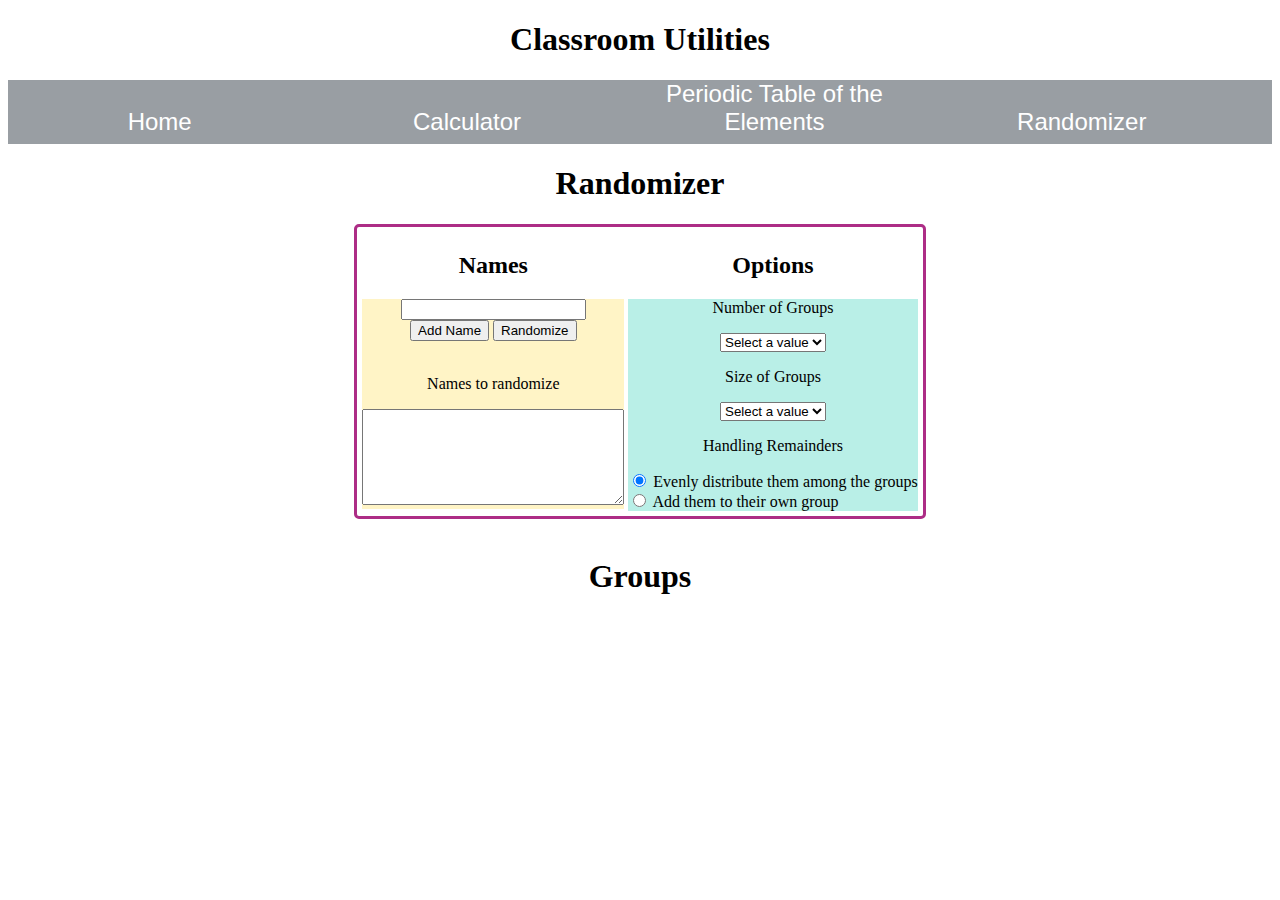
<file: cit190-term-project/randomizer.html>
<!DOCTYPE html>
<html lang="en">
    <head>
        <meta charset="utf-8">
        <link rel="stylesheet" href="styles.css">
        <title>Randomizer</title>
        <script src="jquery-3.2.0.min.js"></script>
    </head>
    <body>
        <!-- perhaps eventually use the File API to allow entering of names
        from a .txt or .csv file? -->
        <h1 class="header">Classroom Utilities</h1>
        <nav>
            <span><a class="" href="index.html">Home</a></span>
            <span><a class="" href="calculator.html">Calculator</a></span>
            <span><a class="" href="periodic_table.html">Periodic Table of the Elements</a></span>
            <span><a class="" href="randomizer.html">Randomizer</a></span>
        </nav>

        <main>
            <div id="randomizer">
                <h1 class="header">Randomizer</h1>
                <div id="inputs">
                    <div id="names">
                        <h2>Names</h2>
                        <div id="inputContent">
                            <input type="text" id="inputBox"></input>
                            
                            <br>
                            <input type="button" id="submitButton" value="Add Name"></input>
                            <input type="button" id="randomizeButton" value="Randomize"></input>
                            <br><br>
                            <p>Names to randomize</p>
                            <textarea id="textArea" cols="30" rows="6"></textarea>
                        </div>
                    </div>
                    
                    
                    <div id="options">
                        <h2 >Options</h2>
                        <div id="optionsContent">
                            <p>Number of Groups</p>

                            <select id="numberOfGroups">
                                <option value="notSelected">Select a value</option>
                                <option value="1">1</option>
                                <option value="2">2</option>
                                <option value="3">3</option>
                                <option value="4">4</option>
                                <option value="5">5</option>
                                <option value="6">6</option>
                                <option value="7">7</option>
                                <option value="8">8</option>
                                <option value="9">9</option>
                                <option value="10">10</option>
                                <option value="11">11</option>
                                <option value="12">12</option>
                                <option value="13">13</option>
                                <option value="14">14</option>
                                <option value="15">15</option>
                                <option value="16">16</option>
                                <option value="17">17</option>
                                <option value="18">18</option>
                                <option value="19">19</option>
                                <option value="20">20</option>
                                <option value="21">21</option>
                                <option value="22">22</option>
                                <option value="23">23</option>
                                <option value="24">24</option>
                                <option value="25">25</option>
                            </select>

                            <p>Size of Groups</p>

                           <select id="numberPerGroup">
                                <option value="notSelected">Select a value</option>
                                <option value="1">1</option>
                                <option value="2">2</option>
                                <option value="3">3</option>
                                <option value="4">4</option>
                                <option value="5">5</option>
                                <option value="6">6</option>
                                <option value="7">7</option>
                                <option value="8">8</option>
                                <option value="9">9</option>
                                <option value="10">10</option>
                                <option value="11">11</option>
                                <option value="12">12</option>
                                <option value="13">13</option>
                                <option value="14">14</option>
                                <option value="15">15</option>
                                <option value="16">16</option>
                                <option value="17">17</option>
                                <option value="18">18</option>
                                <option value="19">19</option>
                                <option value="20">20</option>
                                <option value="21">21</option>
                                <option value="22">22</option>
                                <option value="23">23</option>
                                <option value="24">24</option>
                                <option value="25">25</option>
                            </select>

                            <p>Handling Remainders</p>
                            <form id="remainderOptions">
                                <input type="radio" id="evenlyDistributeButton" name="option" value="evenlyDistribute" checked> Evenly distribute them among the groups<br>
                                <input type="radio" id="ownGroupButton" name="option" value="ownGroup"> Add them to their own group
                            </form>
                        </div>
                    </div>
                </div>
                
                <br>
                <br>
                <!-- perhaps use #f4bee4 as the background color for the results -->
                
                <h1>Groups</h1>
                <div id="output">

                </div>
            </div>
        <script src="randomizer_script.js"></script>
        </main>
    </body>
</html>
</file>
<file: cit190-term-project/styles.css>
/* elements */

body {
    
}

div#inputContent {
    background-color: #fff4c6;

}
 

div#options {
    display: inline-block;
    vertical-align: top;
    
}

div#optionsContent {
    background-color: #b9efe7;
    
}

div.primaryColor {
    background-color: #ffe787;
    width: 960px;
    height: 400px;
    margin: 0 auto;
    text-align: center;
   
    
    
}

div.secondaryColor1 {
    background-color: #d571b7;
    width: 960px;
    height: 400px;
    color: white;
    margin: 0 auto;
    text-align: center;
    
  
    
}

div.secondaryColor2 {
    background-color: #65bfb3;
    width: 960px;
    height: 400px;
    color: white;
    margin: 0 auto;
    text-align: center;
   
    

}

h1, h2 {
    font-family: garamond, serif;
}

h1.header {
    text-align: center;
}

li {
    
}

/*
li:before {
    content: "• ";
    color: red;
    display: inline-block;
    width: 2em;
    margin-left: 2em; 
}
*/

nav {
    display: block;
    height: 4em;
    background-color: #999ea3;
    width: 100%;
}

nav a {
    text-decoration: none;
    display: inline;
    font-family: helvetica;
    color: white;
    font-size: 1em;
}

nav a:hover {
    background-color: #65bfb3;
    color: black;
}

nav span {
    display: inline-block;
    text-align: center;
    width: 24%;
    font-size: 1.5em;
}

ul {
    list-style: none;
}

td {
    width: 50px;
    height: 50px;
}



/* classes */

.actinoids {
    background-color: #fc9191;
    width: 50px;
    height: 50px;
}

.alkali {
    background-color: #fcc791;
    width: 50px;
    height: 50px;
}

.alkalineEarth {
    background-color: #fcdf91;
    width: 50px;
    height: 50px;
}

.border {
    border: 1px solid black;
}

.calcSpan {
    background-color: #d571b7;
}

.calculatorButton {
    width: 110px;
    height: 60px;
    border-radius: 10px;
    background-color: #268f81;
    color: white;
    font-size: 1.5em;
}

.colorList {
    list-style: none;
    display: inline-block;
}

.colorList span {
    border: 1px solid black;
    display: inline-block;
    width: 20px;
    height: 20px;
    
}

.halogen {
    background-color: #fcf491;
    width: 50px;
    height: 50px;
}

.homeSpan, .randomizerSpan {
    background-color: #ffe787;
}

.hidden {
    display: none;
}

.group_header {
    vertical-align: bottom;
}

.lanthanoids {
    background-color: #d4ef89;
    width: 50px;
    height: 50px;
}

.metalloids {
    background-color: #74ca74;
    width: 50px;
    height: 50px;
}

.nobleGases {
    background-color: #cceef8;
    width: 50px;
    height: 50px;
}

.otherNonmetals {
    background-color: #d2d5f9;
    width: 50px;
    height: 50px;
}

.periodicButton {
    width: 50px;
    height: 50px;
}

.periodicCellHidden {
    visibility: hidden;
}

.periodicCellVisible {
    visibility: visible;
}

.periodicSpan {
    background-color: #65bfb3;
}

.postTransition {
    background-color: #8768aa;
    color: white;
    width: 50px;
    height: 50px;
}

.transition {
    background-color: #be6ea6;
    width: 50px;
    height: 50px;
    color: white;
}

.visible {
    display: block;
    background-color: lightyellow;
    position: absolute;
    width: 300px;
    z-index: 1;
    text-align: left;
}

/* IDs */


#calcBox {
    text-align: right;
    font-size: 1.5em;
}

#calculator {
    text-align: center;
    
}

#colorLegend {
    border: 3px solid #268f81;
    display: block;
    float: left;
    text-align: left;
    height: 6em;
}

#equals {
    background-color: #ad2d86;
}

#inputs {
    border: 3px solid #ad2d86;
    border-radius: 5px;
    display: inline-block;
    padding: 5px;
}

#lastList {
    float: top;
}

#names {
    display: inline-block;
    vertical-align: top;
    
}

#periodic {
    display: block;
    margin: auto;
    text-align: center;
}

#pi {
    margin-left: 5.25em;
}


#randomizer {
    text-align: center;
}

#results {
    display: inline-block;
    border: 3px solid #268f81;
    border-radius: 5px;
    padding: 5px;
}

#remainderOptions {
    text-align: left;
}
</file>
